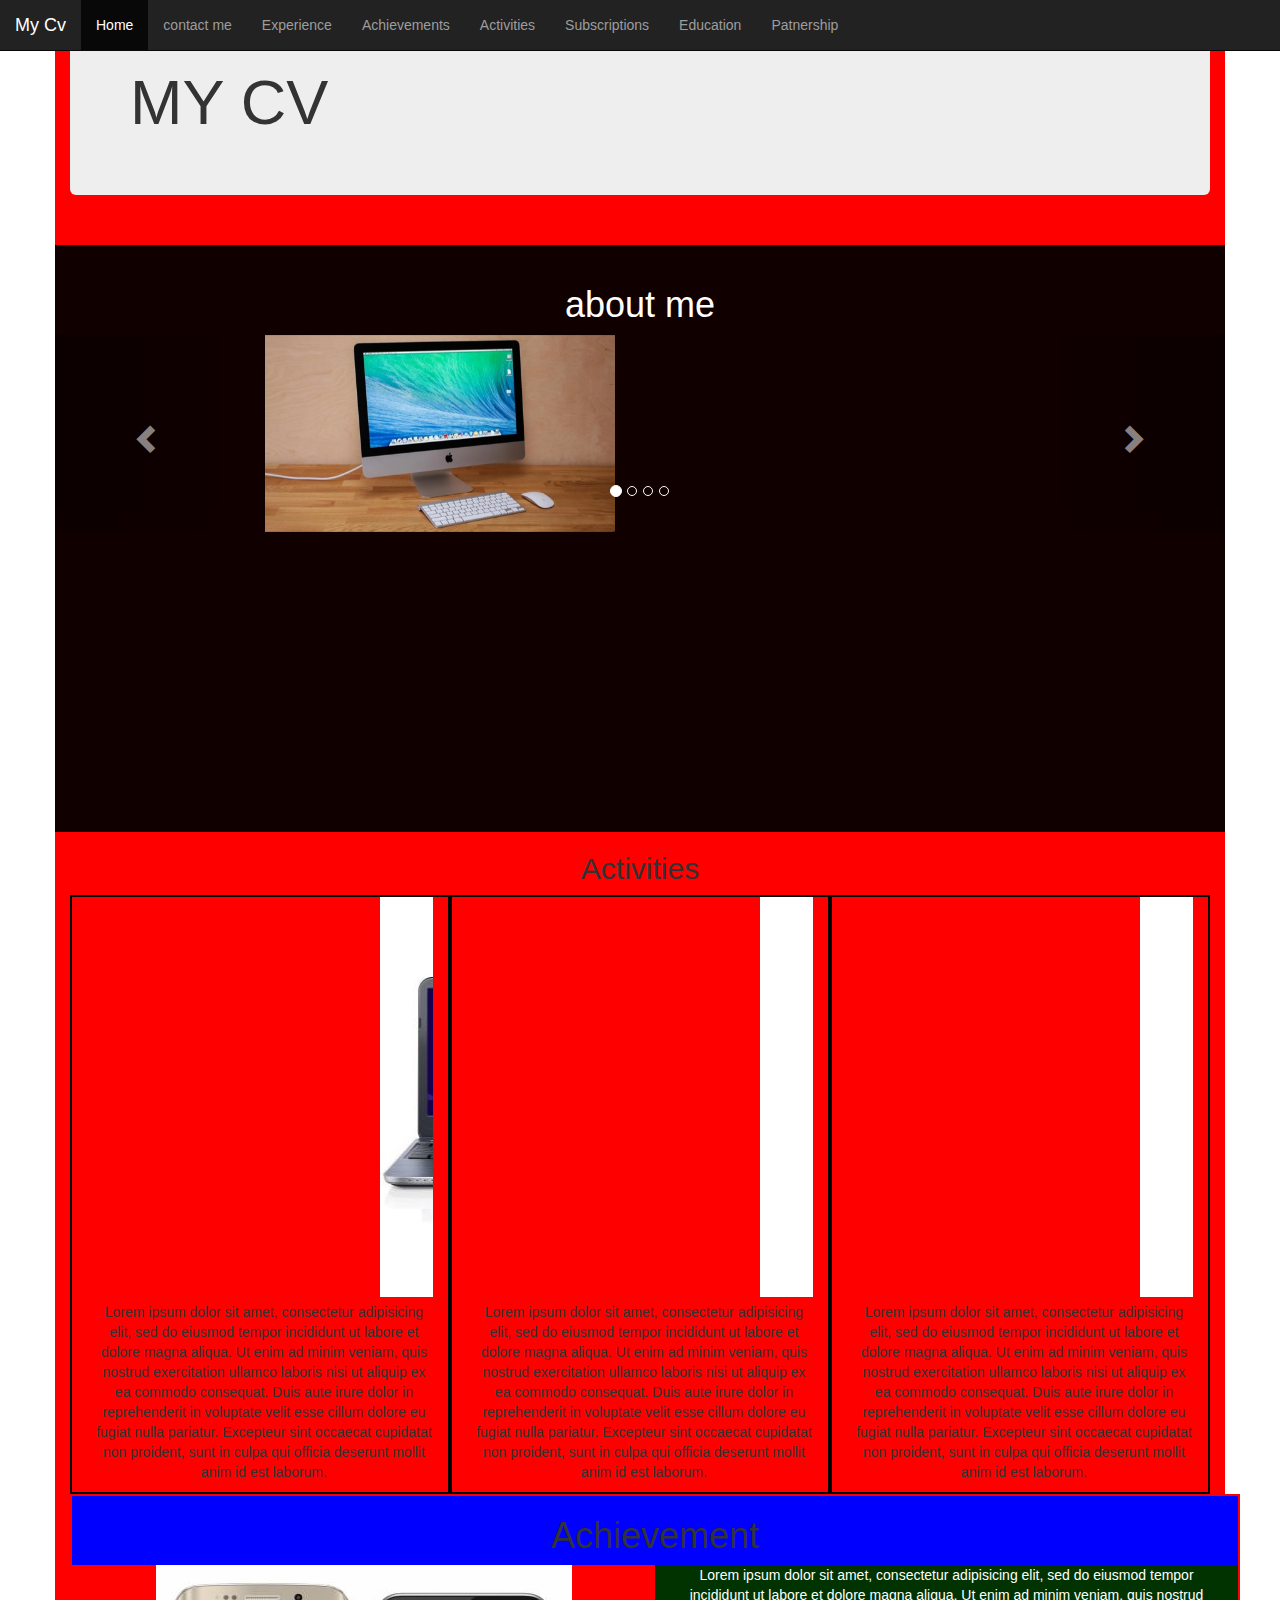
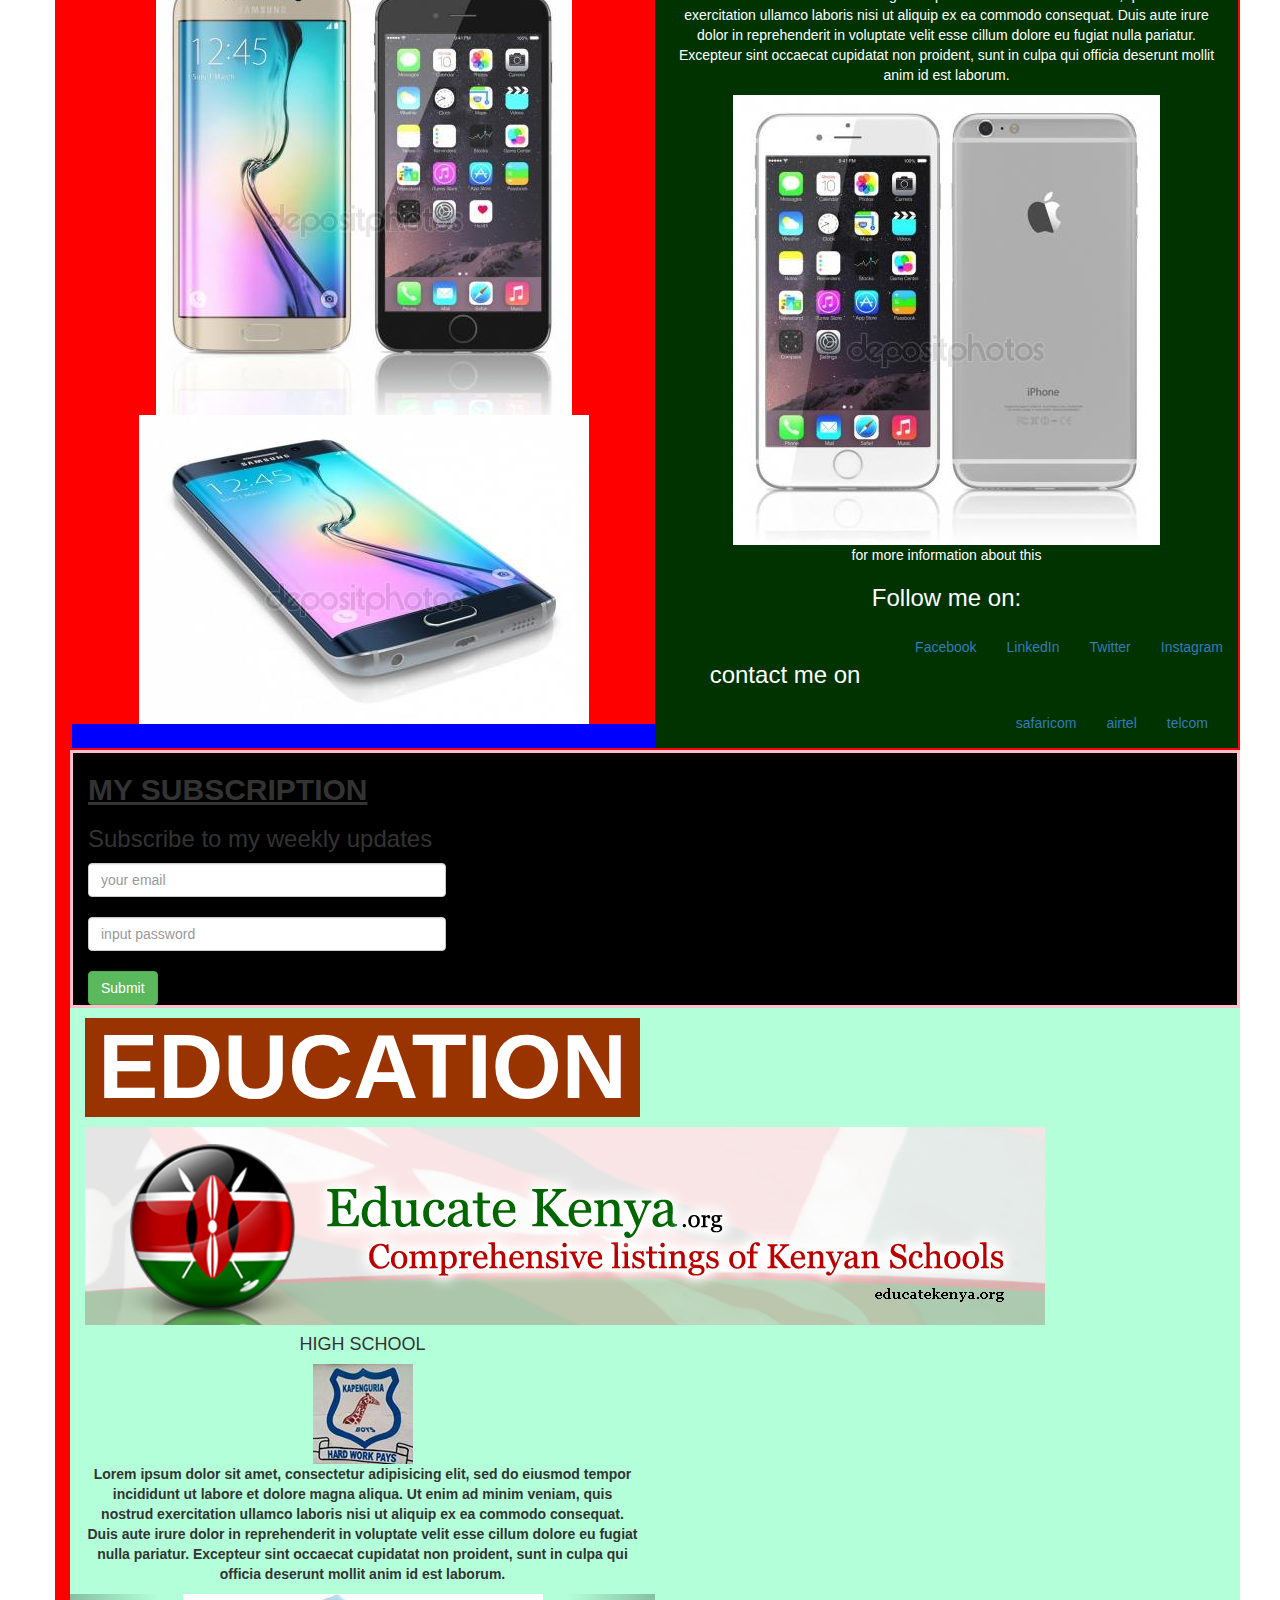
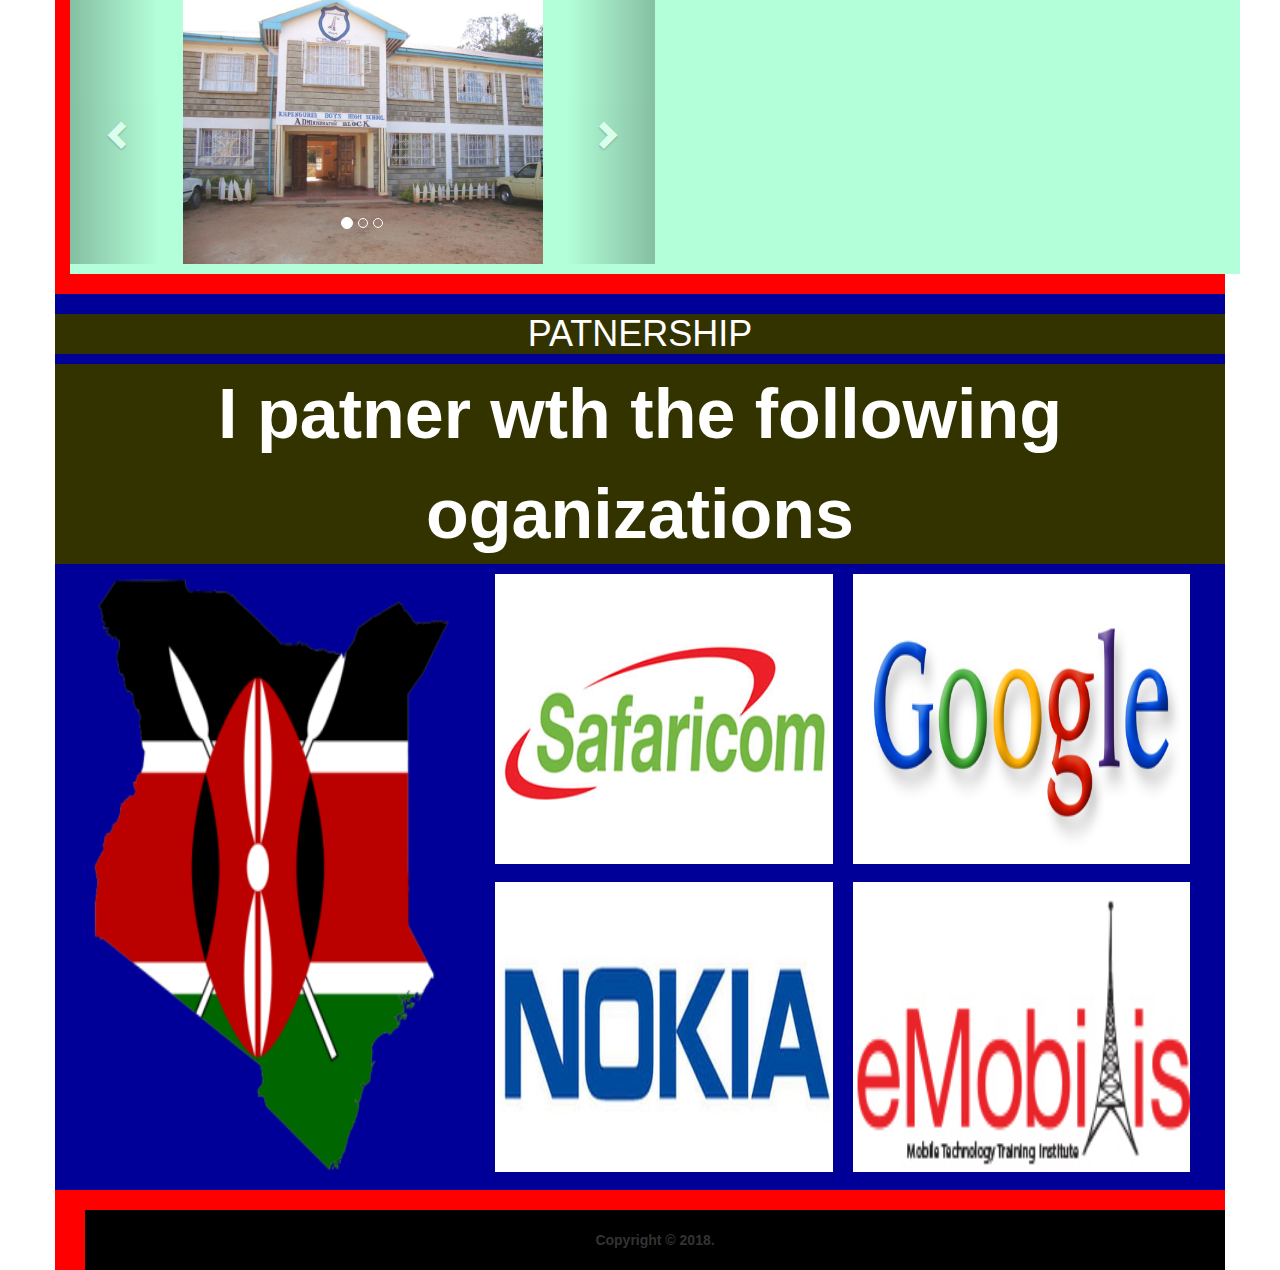
<file: index.html>
<!DOCTYPE html>
<html>
<head>
	<title>My CV</title>
	<link rel="stylesheet" type="text/css" href="bootstrap/css/bootstrap.css">
	<script src="bootstrap/js/jquery.min.js" type="text/javascript"></script>
	<script src="bootstrap/js/bootstrap.js" type="text/javascript"></script>
	<style type="text/css">
	#caro{
		background:#100000;
		color:#fff;
		padding-bottom: 300px;
		padding-top: 20px;
	}
	#b{
		margin-left:;
		float: center;
		border:solid black 2px;
		border-radius: 0;
		padding-left: 2%;
	}
	#x{
		background:#ff0000;

	}
	#y{

		background: #003300;
		color:#fff;
	}
	#p{
		border:solid purple;
	}
	#p{
		border:solid red 2px;
		background:blue;
	}
	#t{
		background:black;
		border:solid pink;
	}
	#v{
		background: #b3ffd9;
		padding-bottom: 10px;
	}
	h6{
		font-size:90px;
		background:#993300;
		color:#fff;
	}
	#m{
		background: red;
	}
	#h{
		float:left;
	}
	.x
{
	height:600px;
	width:100%;
	margin-left: 20px;
}
.y
{
	height:290px;
	width:45%;
	float: right;
	margin-bottom: 18px;
	margin-right: 20px;
}
.g{
	height:400px;
	height:400px;
}
#k{
	font-size: 5em;
	background:#000099;
	color:#fff;
}
.r{
	background: #333300;
}
.footer{
	 padding-top: 20px;
	 padding-bottom: 20px;
	 font-size: 1em;
	 background: black;
}
</style>
</head>
<body>
	<div class="container" id="m">
		<div class="jumbotron">
			<h1>MY CV</h1>

		</div>

		<nav class="navbar navbar-inverse navbar-fixed-top">
			<div class="container-fluid">
				<div class="navbar-header">
					<a class="navbar-brand" href="#">My Cv</a>
				</div>
				<ul class="nav navbar-nav">
					<li class="active"><a href="#caro">Home</a></li>
					<li><a href="#p">contact me</a></li>
					<li><a href="#">Experience</a></li> 
					<li><a href="#p">Achievements</a></li> 
					<li><a href="#b">Activities</a></li> 
					<li><a href="#t">Subscriptions</a></li>
					<li><a href="#education">Education</a></li> 
					<li><a href="#patner">Patnership</a></li>  
				</ul>
			</div>
		</nav> 
		<br>




		<div class="row  text-center" id="caro">
			<h1>about me</h1>
			<div id="myCarousel" class="carousel slide" data-ride="carousel">
				<!-- Indicators -->
				<ol class="carousel-indicators">
					<li data-target="#myCarousel" data-slide-to="0" class="active"></li>
					<li data-target="#myCarousel" data-slide-to="1"></li>
					<li data-target="#myCarousel" data-slide-to="2"></li>
					<li data-target="#myCarousel" data-slide-to="3"></li>
				</ol>

				<!-- Wrapper for slides -->
				<div class="carousel-inner" role="listbox">
					<div class="item active col-sm-8 col-sm-offset-2">
						<img src="comp/a.jpg" alt="Chania" width="350px">
					</div>

					<div class="item col-sm-8 col-sm-offset-2">
						<img src="comp/y.jpg" alt="Chania">
					</div>

					<div class="item col-sm-8 col-sm-offset-2">
						<img src="comp/x.jpg" alt="Flower">
					</div>

					<div class="item col-sm-8 col-sm-offset-2">
						<img src="comp/z.jpg" alt="Flower">
					</div>
				</div>

				<!-- Left and right controls -->
				<a class="left carousel-control" href="#myCarousel" role="button" data-slide="prev">
					<span class="glyphicon glyphicon-chevron-left" aria-hidden="true"></span>
					<span class="sr-only">Previous</span>
				</a>
				<a class="right carousel-control" href="#myCarousel" role="button" data-slide="next">
					<span class="glyphicon glyphicon-chevron-right" aria-hidden="true"></span>
					<span class="sr-only">Next</span>
				</a>
			</div>
		</div>

		<div class="row text-center">
			<div class="container">
				<h2>Activities</h2>
				<div class="col-sm-4" id="b">
					<marquee><img src="phone/dl.jpg"></marquee>
					<p>Lorem ipsum dolor sit amet, consectetur adipisicing elit, sed do eiusmod
						tempor incididunt ut labore et dolore magna aliqua. Ut enim ad minim veniam,
						quis nostrud exercitation ullamco laboris nisi ut aliquip ex ea commodo
						consequat. Duis aute irure dolor in reprehenderit in voluptate velit esse
						cillum dolore eu fugiat nulla pariatur. Excepteur sint occaecat cupidatat non
					proident, sunt in culpa qui officia deserunt mollit anim id est laborum.</p>
				</div>
				<div class="col-sm-4" id="b">
					<marquee><img src="phone/g.jpg"></marquee>
					<p>Lorem ipsum dolor sit amet, consectetur adipisicing elit, sed do eiusmod
						tempor incididunt ut labore et dolore magna aliqua. Ut enim ad minim veniam,
						quis nostrud exercitation ullamco laboris nisi ut aliquip ex ea commodo
						consequat. Duis aute irure dolor in reprehenderit in voluptate velit esse
						cillum dolore eu fugiat nulla pariatur. Excepteur sint occaecat cupidatat non
					proident, sunt in culpa qui officia deserunt mollit anim id est laborum.</p>
				</div>
				<div class="col-sm-4" id="b">
					<marquee><img src="phone/g.jpg"></marquee>
					<p>Lorem ipsum dolor sit amet, consectetur adipisicing elit, sed do eiusmod
						tempor incididunt ut labore et dolore magna aliqua. Ut enim ad minim veniam,
						quis nostrud exercitation ullamco laboris nisi ut aliquip ex ea commodo
						consequat. Duis aute irure dolor in reprehenderit in voluptate velit esse
						cillum dolore eu fugiat nulla pariatur. Excepteur sint occaecat cupidatat non
					proident, sunt in culpa qui officia deserunt mollit anim id est laborum.</p>
				</div>
			</div>
		</div>

		<div class="container" id="p">
			<div class="row text-center">
				<h1>Achievement</h1>
				<div class="col-sm-6" id="x">
					<img src="phone/galaxy2.jpg">
					<img src="phone/galaxy3.jpg">
				</div>
				<div class="col-sm-6" id="y">
					<p>Lorem ipsum dolor sit amet, consectetur adipisicing elit, sed do eiusmod
						tempor incididunt ut labore et dolore magna aliqua. Ut enim ad minim veniam,
						quis nostrud exercitation ullamco laboris nisi ut aliquip ex ea commodo
						consequat. Duis aute irure dolor in reprehenderit in voluptate velit esse
						cillum dolore eu fugiat nulla pariatur. Excepteur sint occaecat cupidatat non
					proident, sunt in culpa qui officia deserunt mollit anim id est laborum.</p>

					<img src="phone/iphone3.jpg">
					<p>for more information about this</p>

					<h3>Follow me on:</h3>
					<ul class="nav navbar-nav navbar-right">
						<li><a href="">Facebook</a></li> 
						<li><a href="">LinkedIn</a></li> 
						<li><a href="">Twitter</a></li> 
						<li><a href="">Instagram</a></li>

					</ul><br>
					<h3> contact me on</h3>
					<ol class="nav navbar-nav navbar-right">
						<li><a href="">safaricom</a></li>
						<li><a href="">airtel</a></li>
						<li><a href="">telcom</a></li>
					</ol>
				</div>

			</div>
		</div>

		<div class="container" id="t">
			<div class="row">
				<div class="col-md-4" id="subscriptions">
					<h2><U><b>MY SUBSCRIPTION</b></U></h2>
					<h3>Subscribe to my weekly updates</h3>
					<form>
						<input type="email" name="" placeholder="your email" class="form-control">
						<br>
						<input type="password" name="" placeholder="input password" class="form-control">
						<br>
						<input type="submit" name="" class="btn btn-success">

					</form>

				</div>

			</div>
		</div>

		<div class="container" id="v">
			<div class="row text-center">
				<div class="col-md-6" id="education">
					<h6><b>EDUCATION</></h6>
					<img src="phone/kenya.jpg">
					<h4>HIGH SCHOOL</h4>
					<img src="online/LOGO.jpg">

					<p>Lorem ipsum dolor sit amet, consectetur adipisicing elit, sed do eiusmod
						tempor incididunt ut labore et dolore magna aliqua. Ut enim ad minim veniam,
						quis nostrud exercitation ullamco laboris nisi ut aliquip ex ea commodo
						consequat. Duis aute irure dolor in reprehenderit in voluptate velit esse
						cillum dolore eu fugiat nulla pariatur. Excepteur sint occaecat cupidatat non
					proident, sunt in culpa qui officia deserunt mollit anim id est laborum.</p>


					<div class="row  text-center">

						<div id="myCarousel" class="carousel slide" data-ride="carousel">
							<!-- Indicators -->
							<ol class="carousel-indicators">
								<li data-target="#myCarousel" data-slide-to="0" class="active"></li>
								<li data-target="#myCarousel" data-slide-to="1"></li>
								<li data-target="#myCarousel" data-slide-to="2"></li>

							</ol>

							<!-- Wrapper for slides -->
							<div class="carousel-inner" role="listbox">
								<div class="item active col-sm-8 col-sm-offset-2">
									<img src="online/admin.jpg" alt="Chania" id="g">
								</div>

								<div class="item col-sm-8 col-sm-offset-2">
									<img src="online/bus.jpg" alt="Chania">
								</div>


							</div>

							<!-- Left and right controls -->
							<a class="left carousel-control" href="#myCarousel" role="button" data-slide="prev">
								<span class="glyphicon glyphicon-chevron-left" aria-hidden="true"></span>
								<span class="sr-only">Previous</span>
							</a>
							<a class="right carousel-control" href="#myCarousel" role="button" data-slide="next">
								<span class="glyphicon glyphicon-chevron-right" aria-hidden="true"></span>
								<span class="sr-only">Next</span>
							</a>
						</div>
					</div>
				</div>
			</div>
		</div>
		<br>

<section id="patner">
		<div class="row text-center" id="k">
			<h1 class="r">PATNERSHIP</h1>
			<p class="r">I patner wth the following oganizations</p>
			<div class="col-md-4">
				<img src="online/flag.png" class="x">
			</div>
			<div class="col-md-8">
				<img src="online/google.jpg" class="y">
				<img src="online/safaricom.jpg" class="y">
			</div>
			<div class="col-md-8">
				<img src="online/emobilis.jpg" class="y">
				<img src="online/Nokia-logo.jpg" class="y">
			</div>
		</div>
	</section><br>

	<section id="foot">
		<div class="container text-center">
	<div class="footer">
		Copyright &copy; 2018.
	</div>
	</div>
	</section>
</body>
</html>
</file>
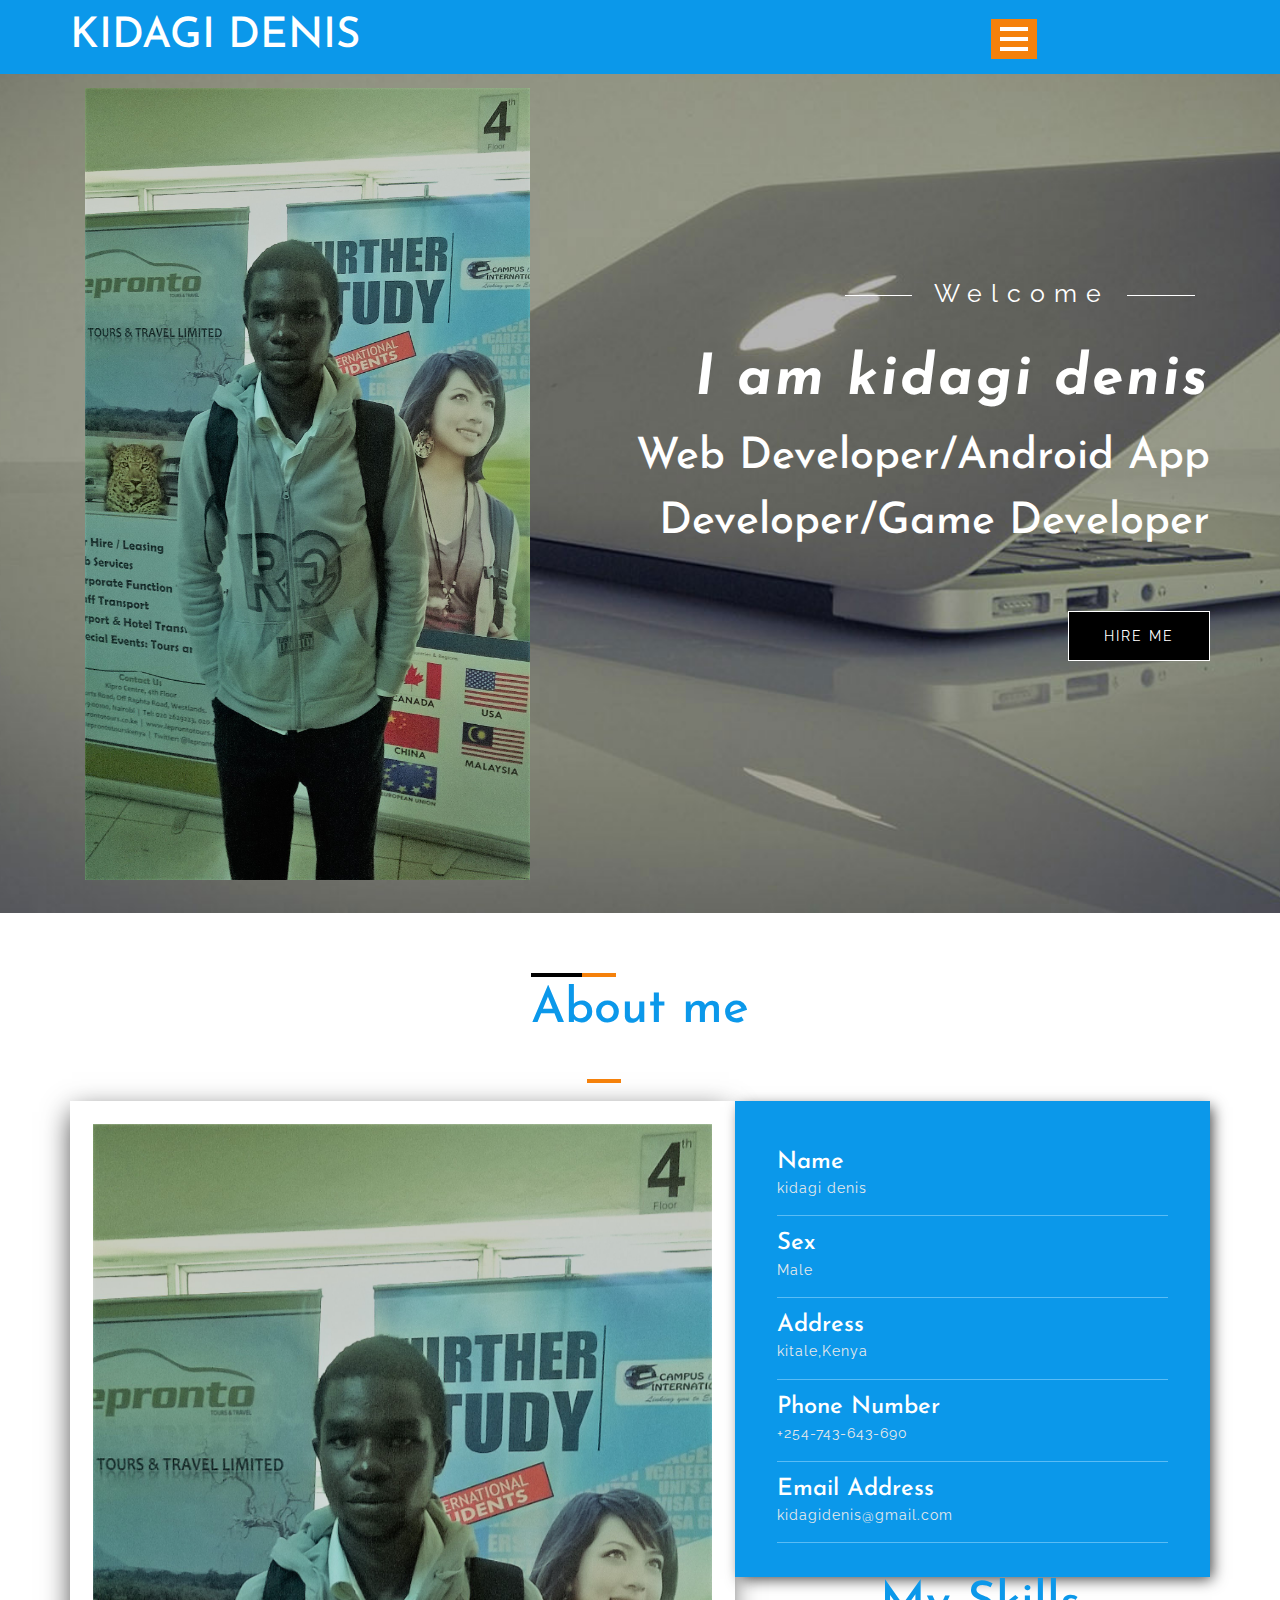
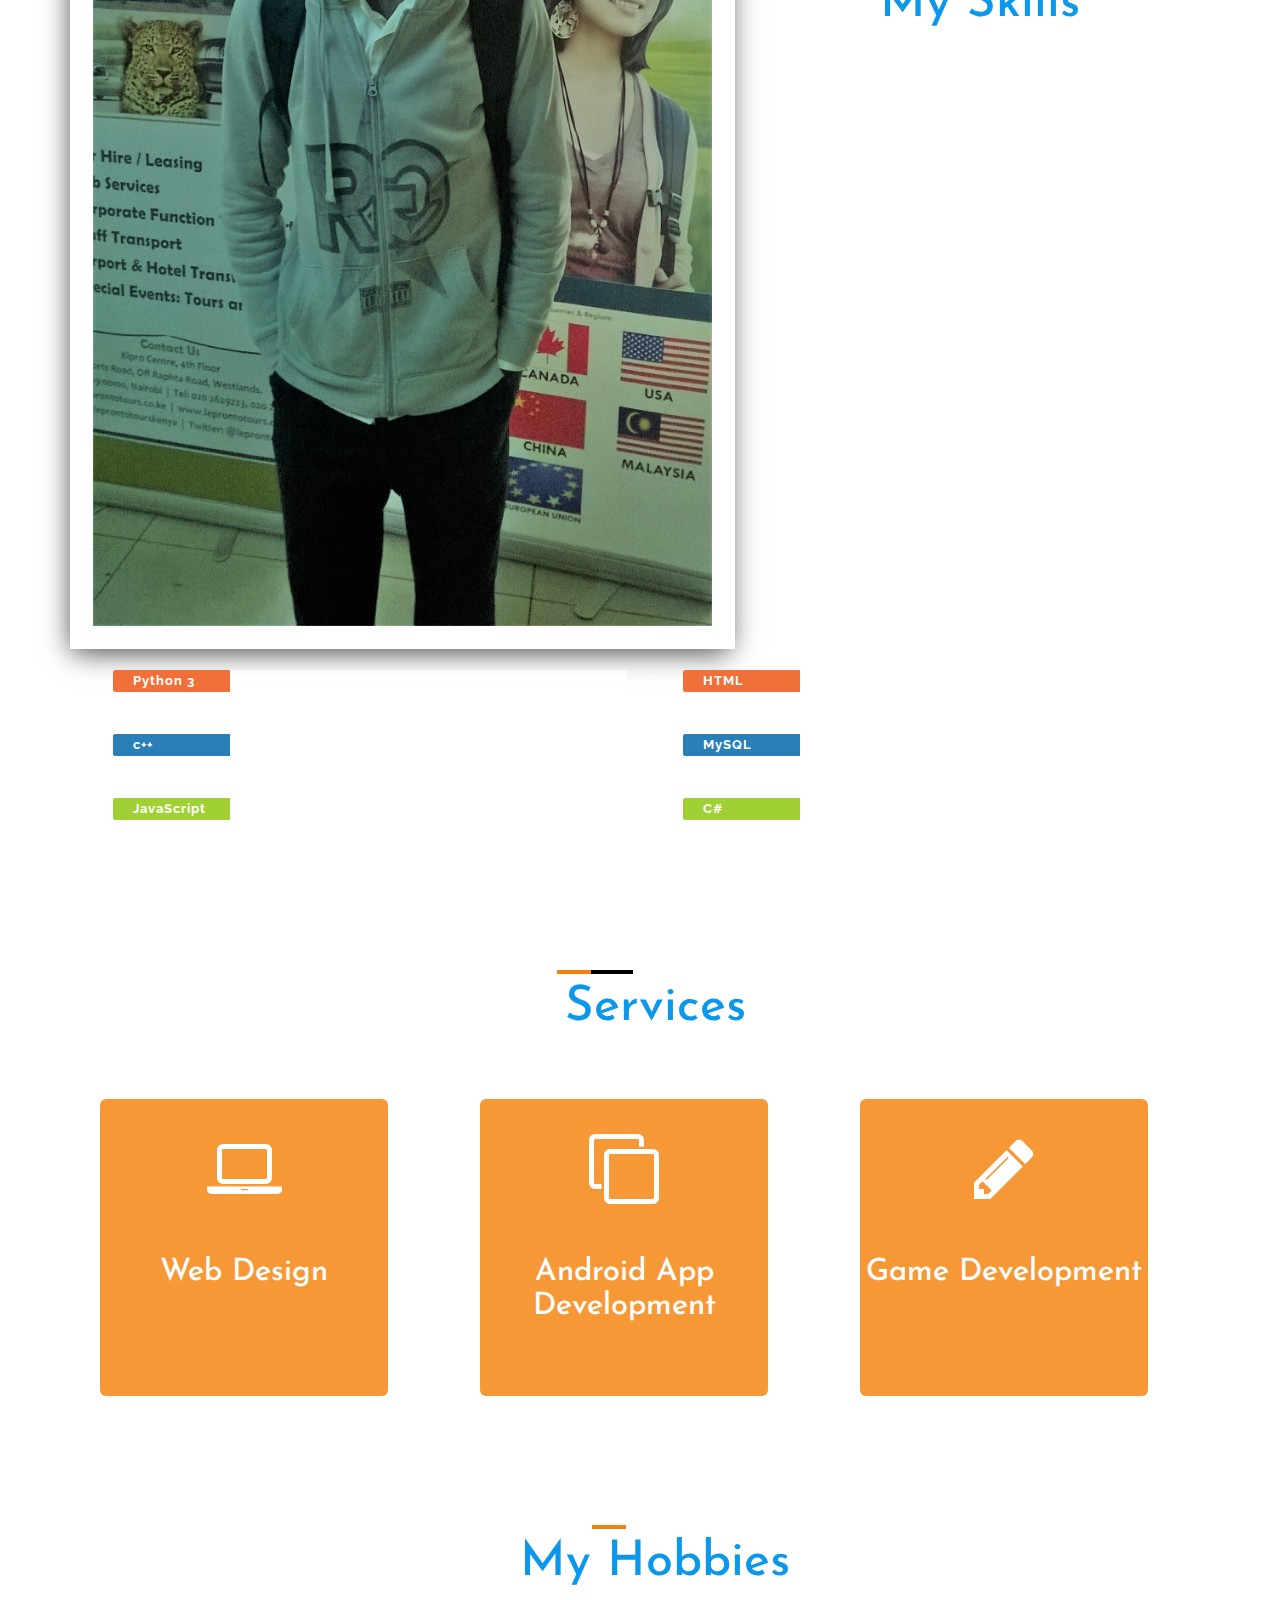
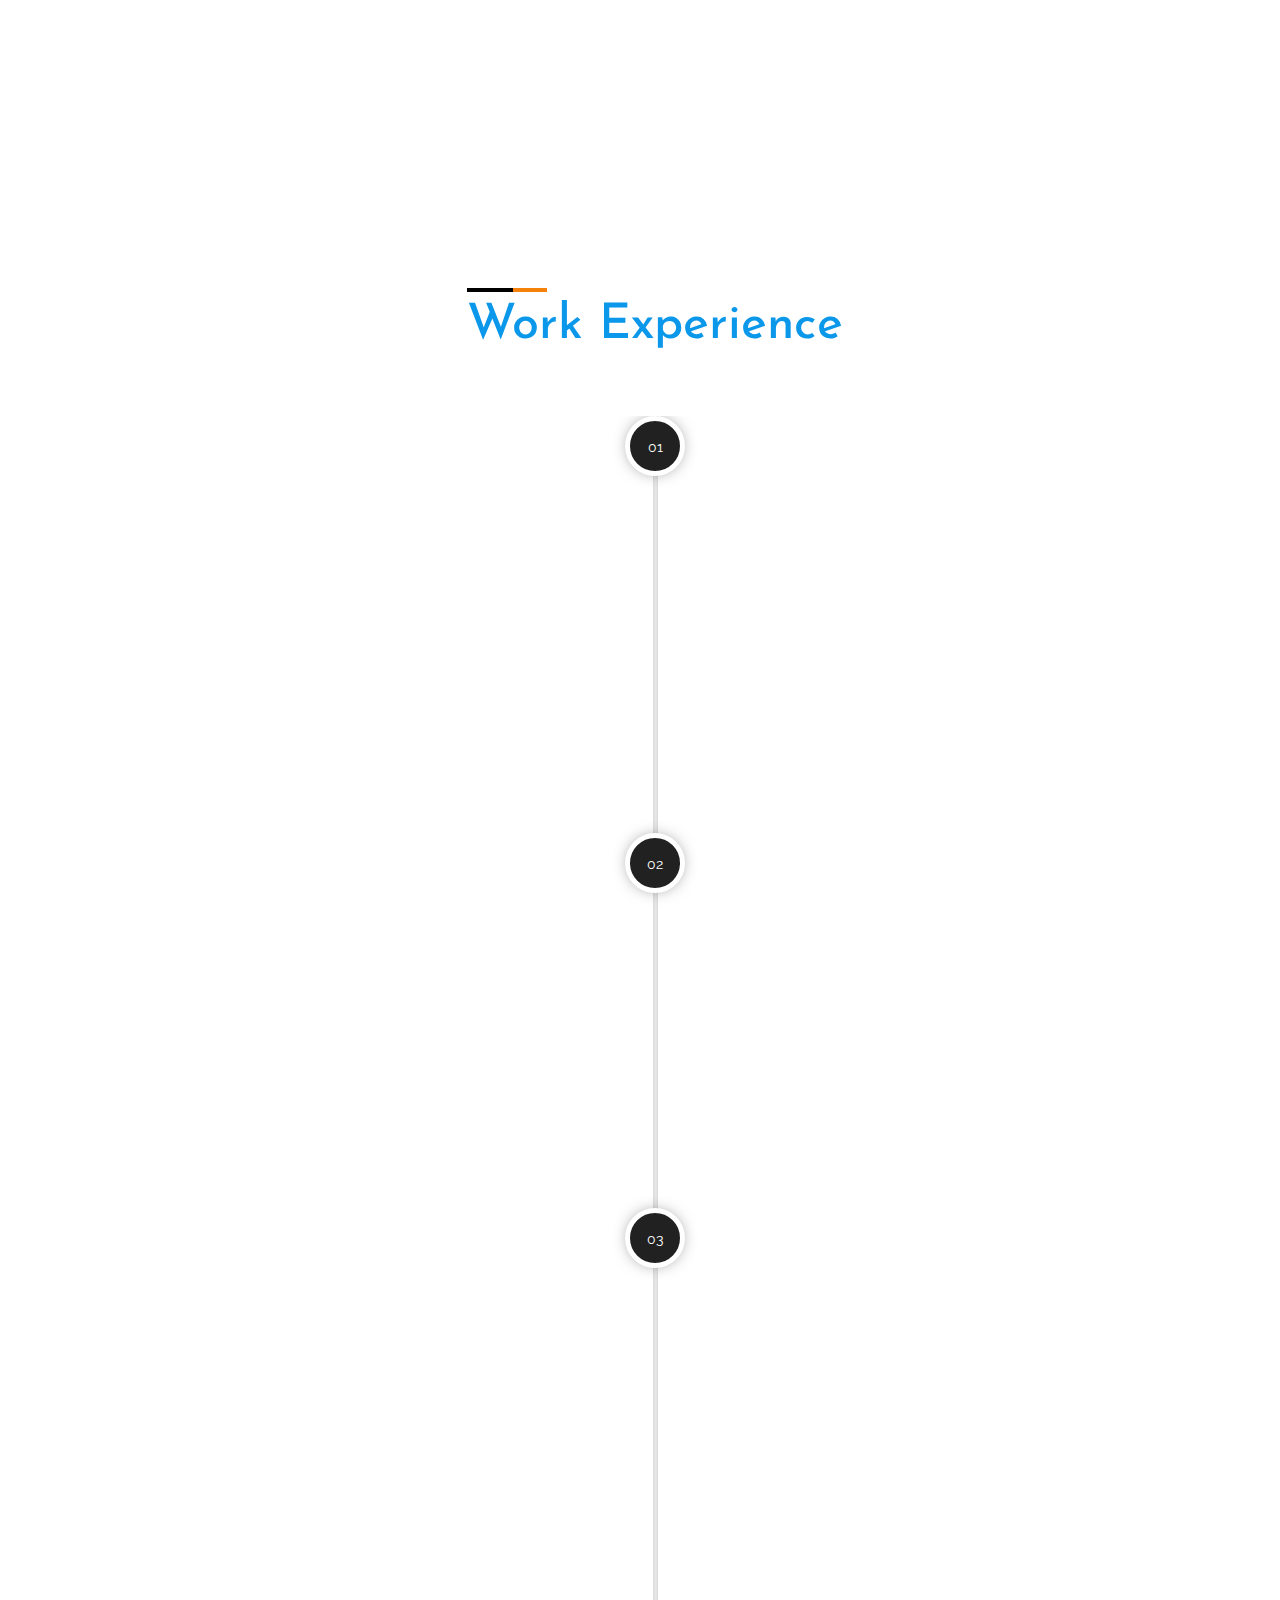
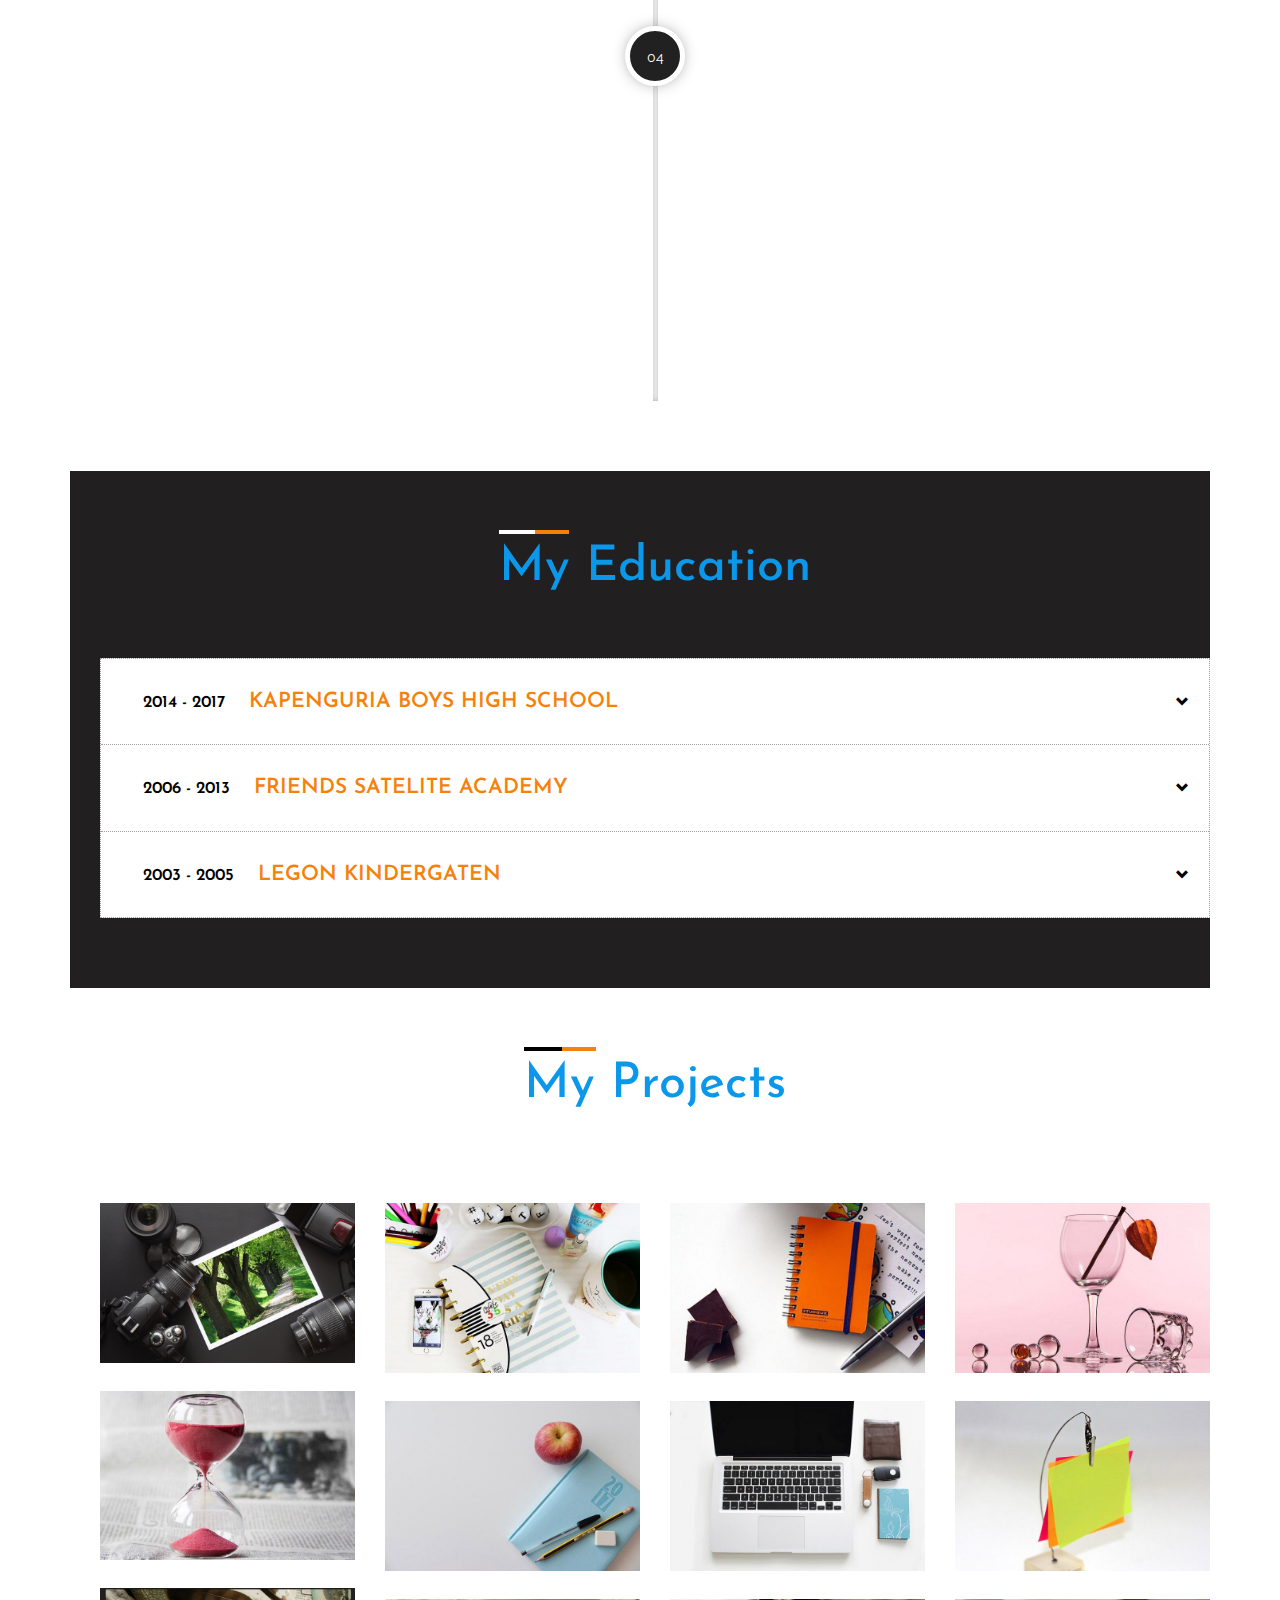
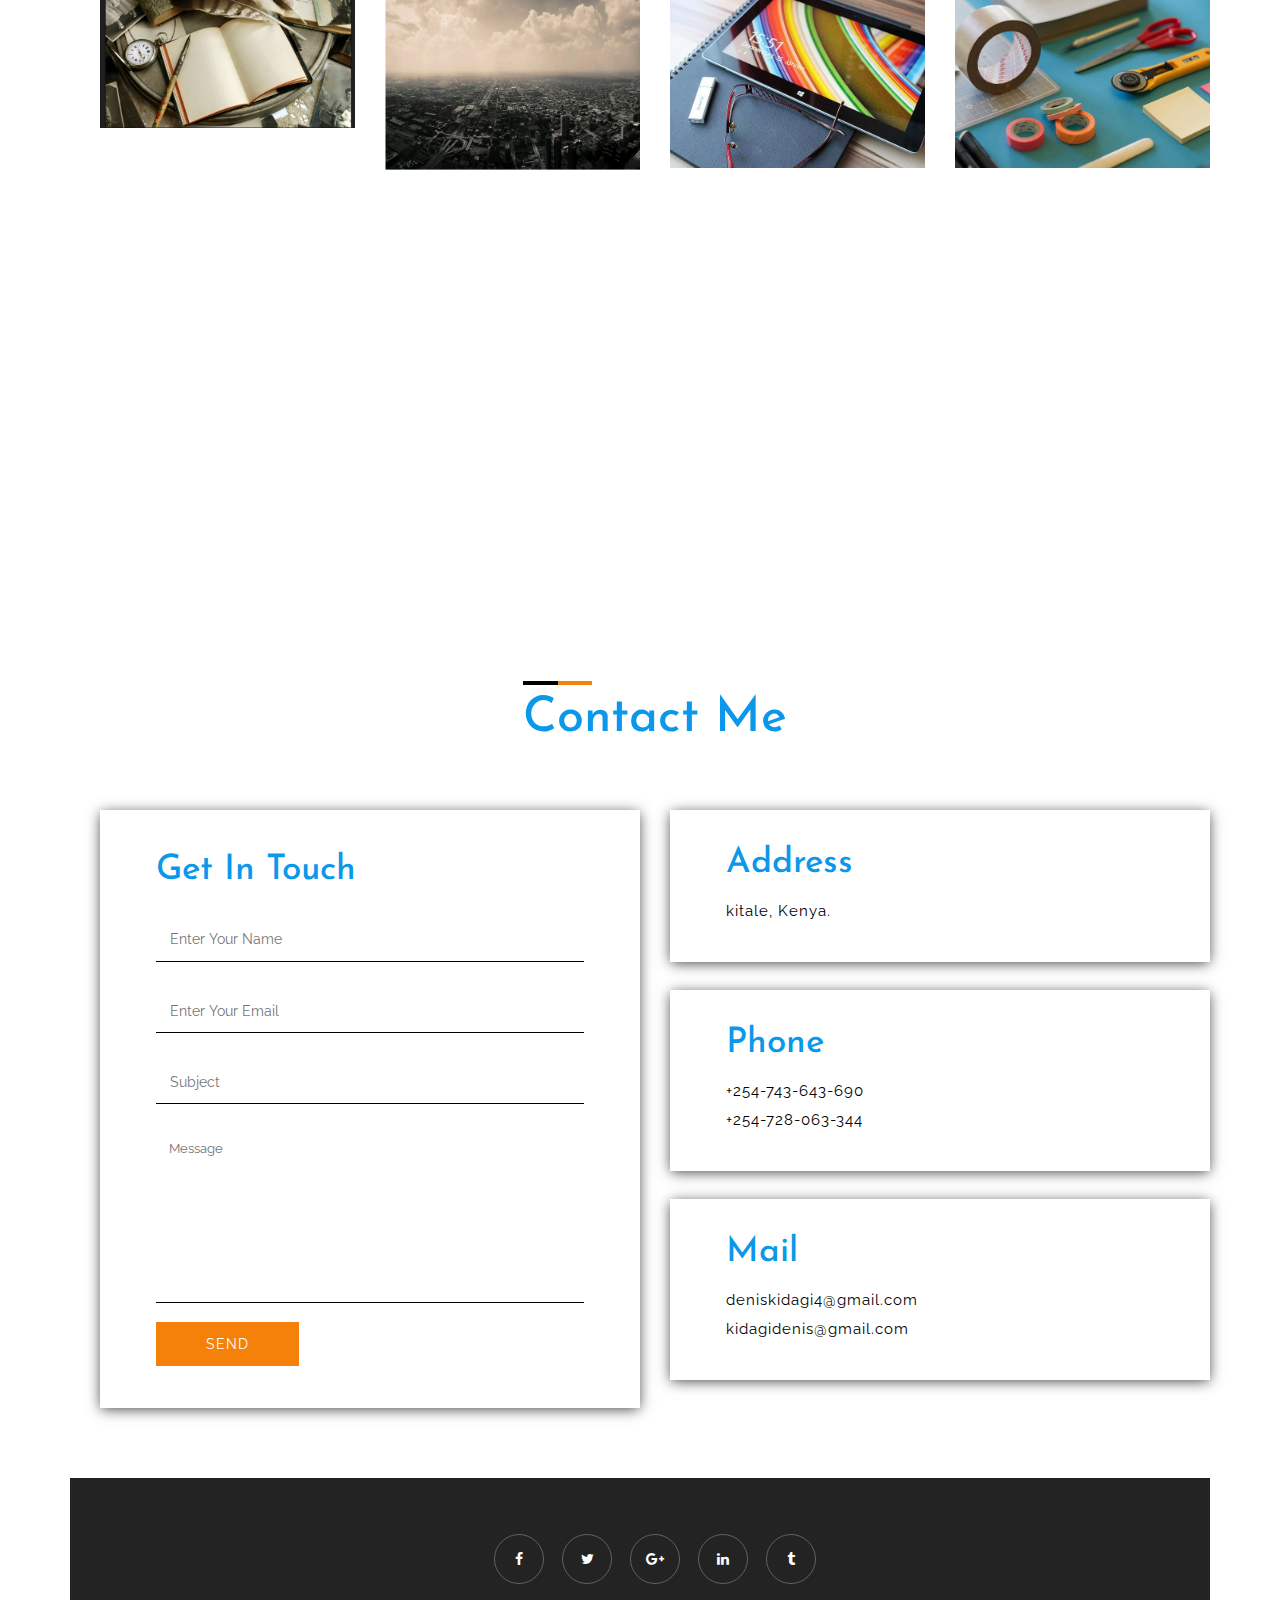
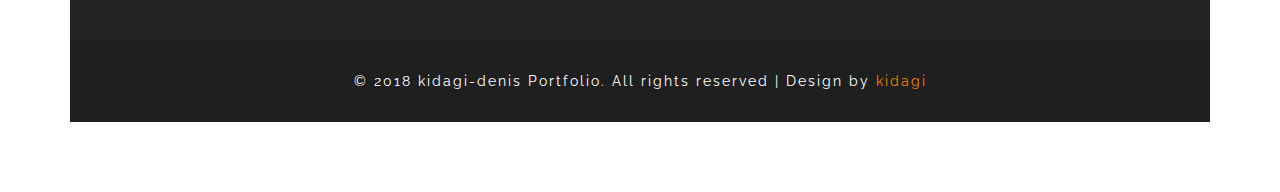
<file: my cv/index.html>
<!--
Author: W3layouts
Author URL: http://w3layouts.com
License: Creative Commons Attribution 3.0 Unported
License URL: http://creativecommons.org/licenses/by/3.0/
-->
<!DOCTYPE html>
<html lang="en">
<head>
	<title>KIDAGI DENIS PTF|Home</title>
	<!-- Meta tag Keywords -->
	<meta name="viewport" content="width=device-width, initial-scale=1">
	<meta http-equiv="Content-Type" content="text/html; charset=utf-8" />
	<meta name="keywords" content="Classic CV Responsive web template, Bootstrap Web Templates, Flat Web Templates, Android Compatible web template, Smartphone Compatible web template, free webdesigns for Nokia, Samsung, LG, SonyEricsson, Motorola web design" />
	<script type="application/x-javascript"> addEventListener("load", function() { setTimeout(hideURLbar, 0); }, false);
function hideURLbar(){ window.scrollTo(0,1); } </script>
<!--// Meta tag Keywords -->
<!-- css files -->
<link href="css/bootstrap.css" rel="stylesheet" type="text/css" media="all" /> <!-- Bootstrap-Core-CSS -->
<link href="css/style.css" rel="stylesheet" type="text/css" media="all" /> <!-- Style-CSS --> 
<link rel="stylesheet" href="css/font-awesome.css"> <!-- Font-Awesome-Icons-CSS -->
<link type="text/css" rel="stylesheet" href="css/cm-overlay.css" />
<!-- //css files -->
<!-- online-fonts -->
<link href="//fonts.googleapis.com/css?family=Josefin+Sans:100,100i,300,300i,400,400i,600,600i,700,700i&amp;subset=latin-ext" rel="stylesheet">
<link href="//fonts.googleapis.com/css?family=Raleway:100,100i,200,200i,300,300i,400,400i,500,500i,600,600i,700,700i,800,800i,900,900i&amp;subset=latin-ext" rel="stylesheet">
<!-- //online-fonts -->
</head>
<body> 
	<!-- banner -->
	<div id="home" class="banner">
		<div class="banner-agileinfo">
			<!-- header -->
			<div class="header">
				<div class="container">		
					<div class="logo">
						<h1><a href="index.html">KIDAGI DENIS</a></h1>
					</div> 
					<div class="menu">
						<a href="" id="menuToggle"> <span class="navClosed"></span> </a>
						<nav>  
							<a href="index.html" class="active">Home</a> 
							<a href="#about" class="scroll">About Me</a>  
							<a href="#skills" class="scroll">My Skills</a>  
							<a href="#services" class="scroll">Services</a>
							<a href="#experience" class="scroll">Experience</a> 
							<a href="#education" class="scroll">My Education</a> 
							<a href="#projects" class="scroll">My Projects</a>
							<a href="#contact" class="scroll">Contact</a> 
						</nav>
					</div>
					<div class="clearfix"> </div>
				</div>
			</div>
			<!-- //header -->
			<div class="banner-main">
				<div class="container">	
					<div class="col-md-5 banner-left">
						<img src="images/de.jpg" alt=""> 
					</div>
					<div class="col-md-7 banner-text">
						<p>Welcome</p>
						<h2><span>I am kidagi denis</span> Web Developer/Android App Developer/Game Developer</h2>
						<div class="w3agile_hire_right">
							<a href="#contact" class="wthree-more w3more1 nina scroll" data-text="hire me"> 
								<span>h</span><span>i</span><span>r</span><span>e</span> <span>m</span><span>e</span>
							</a> 
						</div>
					</div>
				</div> 
			</div>
		</div>
	</div>
	<!-- //banner -->
	<!-- about -->
	<div class="about" id="about">
		<div class="container">
			<h3 class="w3l-title">About me</h3>
			<div class="about-w3l-agileifo-grid">
				<div class="col-md-7 agile-w3l-ab">
					<ul class="rslides" id="slider">
						<li>
							<div class="agile-w3l-ab-img">
								<img src="images/de.jpg" class="img-responsive" alt="About Me">
							</div>
						</li>
						<li>
							<div class="agile-w3l-ab-img">
								<img src="images/g8.jpg" class="img-responsive" alt="About Me">
							</div>
						</li>
						<li>
							<div class="agile-w3l-ab-img">
								<img src="images/g12.jpg" class="img-responsive" alt="About Me">
							</div>
						</li>
					</ul>
				</div>
				<div class="col-md-5 w3ls-agile-left">
					<div class="w3ls-agile-left-info">
						<h4>Name</h4>
						<p>kidagi denis</p>
					</div>
					<div class="w3ls-agile-left-info">
						<h4>Sex</h4>
						<p>Male</p>
					</div>
					<div class="w3ls-agile-left-info">
						<h4>Address</h4>
						<p>kitale,Kenya</p>
					</div>
					<div class="w3ls-agile-left-info">
						<h4>Phone Number</h4>
						<p>+254-743-643-690</p>
					</div>
					<div class="w3ls-agile-left-info">
						<h4>Email Address</h4>
						<p><a href="mailto:example@email.com">kidagidenis@gmail.com</a></p>
					</div>
				</div>
			</div>
			</di
		</div>
		<!-- //about -->
		<!-- stats -->
		<div class="stats wthree-sub" id="skills">
			<div class="container"> 
				<h3 class="w3l-title">My Skills</h3>
				<div class="col-sm-6 stats_grid_right">
					<div class="skillbar" data-percent="95">
						<span class="skillbar-title" style="background: #f1703a;">Python 3</span>
						<p class="skillbar-bar" style="background: #f88c5e;"></p>
						<span class="skill-bar-percent"></span>
					</div>
					<!-- End Skill Bar -->
					
					<div class="skillbar" data-percent="88">
						<span class="skillbar-title" style="background: #2980b9;">c++</span>
						<p class="skillbar-bar" style="background: #3498db;"></p>
						<span class="skill-bar-percent"></span>
					</div>
					<!-- End Skill Bar -->
					
					<div class="skillbar" data-percent="76">
						<span class="skillbar-title" style="background: #a0d034;">JavaScript</span>
						<p class="skillbar-bar" style="background: #b2ec2f;"></p>
						<span class="skill-bar-percent"></span>
					</div>
					<!-- End Skill Bar --> 
				</div>
				<div class="col-sm-6 stats_grid_right"> 
					<div class="skillbar" data-percent="100">
						<span class="skillbar-title" style="background: #f1703a;">HTML</span>
						<p class="skillbar-bar" style="background: #f88c5e;"></p>
						<span class="skill-bar-percent"></span>
					</div>
					<!-- End Skill Bar -->
					
					<div class="skillbar" data-percent="62">
						<span class="skillbar-title" style="background: #2980b9;">MySQL</span>
						<p class="skillbar-bar" style="background: #3498db;"></p>
						<span class="skill-bar-percent"></span>
					</div>
					<!-- End Skill Bar -->
					
					<div class="skillbar" data-percent="68">
						<span class="skillbar-title" style="background: #a0d034;">C#</span>
						<p class="skillbar-bar" style="background: #b2ec2f;"></p>
						<span class="skill-bar-percent"></span>
					</div>
				</div>
				<div class="clearfix"> </div>
			</div> 
		</div>
		<!-- //stats --> 
		<!-- services --> 
		<div class="services" id="services">
			<div class="container">
				<h3 class="w3l-title">Services</h3>
				<div class="box2">
					<div class="col-sm-4 s-1">
						<a href="#">
							<div class="view view-fifth">
								<i class="fa fa-laptop" aria-hidden="true"></i>
								<div class="mask">
									<i class="fa fa-laptop" aria-hidden="true"></i>
									<h4>Web Design</h4>
									<p>Web design encompasses many different skills and disciplines in the production and maintenance of websites.</p>
								</div>
								<h3>Web Design </h3>
							</div>
						</a>
					</div>
					<div class="col-sm-4 s-1">
						<a href="#">
							<div class="view view-fifth">
								<i class="fa fa-clone" aria-hidden="true"></i>
								<div class="mask">
									<i class="fa fa-clone" aria-hidden="true"></i>
									<h4>Android App Development</h4>
									<p>Involves the creation of new applications for devices running on Android Operating System.</p>
								</div>
								<h3>Android App Development</h3>
							</div>
						</a>
					</div>
					<div class="col-sm-4 s-1">
						<a href="#">
							<div class="view view-fifth">
								<i class="fa fa-pencil" aria-hidden="true"></i>
								<div class="mask">
									<i class="fa fa-pencil" aria-hidden="true"></i>
									<h4>Game Development</h4>
									<p>I also develop games for computers, but am part of a team - more heads are better than just one.</p>
								</div>
								<h3>Game Development</h3>
							</div>
						</a>
					</div>
					<div class="clearfix"></div>
				</div>
			</div>
		</div>
		<!-- //services --> 
		<!-- interests --> 
		<div class="intra-w3l">
			<div class="container">
				<h3 class="w3l-title">My Hobbies</h3>
				<div class="agile-w3l-in">
					<i class="fa fa-plane" aria-hidden="true"></i>
					<p>CODING</p>
				</div>
				<div class="agile-w3l-in">
					<i class="fa fa-camera" aria-hidden="true"></i>
					<p>PHOTOGRAPHY</p>
				</div>
				<div class="agile-w3l-in w3l-intra-re">
					<i class="fa fa-gamepad" aria-hidden="true"></i>
					<p>GAMING</p>
				</div>
				<div class="agile-w3l-in w3l-intra-re">
					<i class="fa fa-music" aria-hidden="true"></i>
					<p>MUSIC</p>
				</div>
				<div class="agile-w3l-in">
					<i class="fa fa-book" aria-hidden="true"></i>
					<p>MOVIES</p>
				</div>
				
			</div>
		</div>
		<!-- //interests --> 
		<!-- experience -->
		<div class="services-w3l" id="experience">
			<div class="container">
				<h3 class="w3l-title">Work Experience</h3>
				<div class="wthree_latest_albums_grids">
					<div class="cntl"> <span class="cntl-bar cntl-center"> <span class="cntl-bar-fill"></span> </span>
						<div class="cntl-states">
							<div class="cntl-state">
								<div class="cntl-content">
									<h4>2018, Jan - Present</h4>
									<p>WEB DEVELOPER</p>
								</div>
								<div class="cntl-image">
									<img src="images/w1.jpg" alt=" " class="img-responsive" />
									<div class="w3ls_cntl_image_pos">
										<p>I am currently working on web development, and also doing research on the field in order to ensure the best online user experience along with quality websites for the client.</p>
									</div>
								</div>
								<div class="cntl-icon cntl-center">01</div>
							</div>
							<div class="cntl-state">
								<div class="cntl-content">
									<h4>2016,April - 2017</h4>
									<p>PROGRAMMING STUDENT</p>
								</div>
								<div class="cntl-image w3_cntl_image"><img src="images/w2.jpg" alt=" " class="img-responsive" />
								</div>
								<div class="cntl-icon cntl-center">02</div>
							</div>
							<div class="cntl-state">
								<div class="cntl-content">
									<h4>2015 - 2016</h4>
									<p>ANDROID APP DEVELOPMENT</p>
								</div>
								<div class="cntl-image">
									<img src="images/w3.jpg" alt=" " class="img-responsive" />
									<div class="w3ls_cntl_image_pos">
										<p>I tried juggling between school work and teaching myself how to code but it was quite tasking so I decided to focus on my grades for the time being, and would later on resume my coding lessons.</p>
									</div>
								</div>
								<div class="cntl-icon cntl-center">03</div>
							</div>
							<div class="cntl-state">
								<div class="cntl-content">
									<h4>2013, April - 2013, Aug</h4>
									<p>ANDROID APP DEVELOPMENT</p>
								</div>
								<div class="cntl-image">
									<img src="images/w4.jpg" alt=" " class="img-responsive" />
									<div class="w3ls_cntl_image_pos">
										<p>This was around the time I had started developing interest in application development, and with time the interest grew into something more. I had started looking for channels on how to gain the knowledge and expertise needed to be an app developer.</p>
									</div>
								</div>
								<div class="cntl-icon cntl-center">04</div>
							</div>
						</div>
					</div>
				</div>
			</div>
		</div>
		<!-- //experience -->
		<!-- education -->
		<div class="experience" id="education">
			<div class="container">
				<h3 class="w3l-title">My Education</h3>
				<div class="col-md-12 abt-left">
					<div class="accordion">
						<div class="accordion-section">
							<h5><a class="accordion-section-title" href="#accordion-1">
								<span>2014 - 2017</span> KAPENGURIA BOYS HIGH SCHOOL
								<i class="glyphicon glyphicon-chevron-down"></i>
							</a></h5>
							<div id="accordion-1" class="accordion-section-content">
								<h6>Awards</h6>
								<ul>
									<li><span class="glyphicon glyphicon-arrow-right" aria-hidden="true"></span><a href="#"> Best student in science engineering fair</a></li>
									<li><span class="glyphicon glyphicon-arrow-right" aria-hidden="true"></span><a href="#"> Service as the Head of ,School</a></li>
									<li><span class="glyphicon glyphicon-arrow-right" aria-hidden="true"></span><a href="#"> Completion of the Peak Performance Course</a></li>
								</ul>
							</div>
						</div>
						<div class="accordion-section">
							<h5><a class="accordion-section-title" href="#accordion-2">
								<span>2006 - 2013</span> friends satelite academy
								<i class="glyphicon glyphicon-chevron-down"></i>
							</a></h5>
							<div id="accordion-2" class="accordion-section-content">
								
								<h6>Awards</h6>
								<ul>
									<li><span class="glyphicon glyphicon-star" aria-hidden="true"></span><a href="#">hard working student got fairly good result in exams</a></li>
									<li><span class="glyphicon glyphicon-star" aria-hidden="true"></span><a href="#"> Service in the Students' Council (Cabinet Secretary, Environment)</a></li>
									<li><span class="glyphicon glyphicon-star" aria-hidden="true"></span><a href="#"> Recognition for exemplary performance in sports (eg. Basketball)</a></li>
								</ul>
							</div>
						</div>
						<div class="accordion-section">
							<h5><a class="accordion-section-title" href="#accordion-3">
								<span>2003 - 2005</span> legon kindergaten
								<i class="glyphicon glyphicon-chevron-down"></i>
							</a></h5>
							<div id="accordion-3" class="accordion-section-content">
								<h6>Competitions</h6>
								<ul>
									<li><span class="glyphicon glyphicon-ok" aria-hidden="true"></span><a href="#">N/A</a></li>
									<li><span class="glyphicon glyphicon-ok" aria-hidden="true"></span><a href="#">N/A</a></li>
									<li><span class="glyphicon glyphicon-ok" aria-hidden="true"></span><a href="#">N/A</a></li>
								</ul>
							</div>
						</div>
					</div>
				</div>
			</div>
		</div>
		<!-- //education -->
		<!-- projects -->
		<div class="portfolio" id="projects">
			<div class="container">
				<h3 class="w3l-title">My Projects</h3>
				<div class="agileits_portfolio_grids">
					<div class="col-md-3 agileits_portfolio_grid">
						<div class="agileinfo_portfolio_grid hovereffect">
							<a class="cm-overlay" href="images/photography.jpg">
								<img src="images/photography.jpg" alt=" " class="img-responsive">
								<div class="overlay">
									<h4>Photography</h4>
								</div>
							</a>
						</div>
						<div class="agileinfo_portfolio_grid hovereffect">
							<a class="cm-overlay" href="images/g2.jpg">
								<img src="images/g2.jpg" alt=" " class="img-responsive">
								<div class="overlay">
									<h4>Meditation</h4>
								</div>
							</a>
						</div>
						<div class="agileinfo_portfolio_grid hovereffect">
							<a class="cm-overlay" href="images/poetry.jpg">
								<img src="images/poetry.jpg" alt=" " class="img-responsive">
								<div class="overlay">
									<h4>Poetry</h4>
								</div>
							</a>
						</div>
					</div>
					<div class="col-md-3 agileits_portfolio_grid">
						<div class="agileinfo_portfolio_grid hovereffect">
							<a class="cm-overlay" href="images/g4.jpg">
								<img src="images/g4.jpg" alt=" " class="img-responsive">
								<div class="overlay">
									<h4>Soul-searching</h4>
								</div>
							</a>
						</div>
						<div class="agileinfo_portfolio_grid hovereffect">
							<a class="cm-overlay" href="images/g5.jpg">
								<img src="images/g5.jpg" alt=" " class="img-responsive">
								<div class="overlay">
									<h4>Sight-seeing</h4> 
								</div>
							</a>
						</div>
						<div class="agileinfo_portfolio_grid hovereffect">
							<a class="cm-overlay" href="images/web.jpg">
								<img src="images/web.jpg" alt=" " class="img-responsive">
								<div class="overlay">
									<h4>Web Design</h4>
								</div>
							</a>
						</div>
					</div>
					<div class="col-md-3 agileits_portfolio_grid">
						<div class="agileinfo_portfolio_grid hovereffect">
							<a class="cm-overlay" href="images/g7.jpg">
								<img src="images/g7.jpg" alt=" " class="img-responsive">
								<div class="overlay">
									<h4>Team Building</h4>
								</div>
							</a>
						</div>
						<div class="agileinfo_portfolio_grid hovereffect">
							<a class="cm-overlay" href="images/g8.jpg">
								<img src="images/g8.jpg" alt=" " class="img-responsive">
								<div class="overlay">
									<h4>Databases</h4>
								</div>
							</a>
						</div>
						<div class="agileinfo_portfolio_grid hovereffect">
							<a class="cm-overlay" href="images/g9.jpg">
								<img src="images/g9.jpg" alt=" " class="img-responsive">
								<div class="overlay">
									<h4>Research</h4>
								</div>
							</a>
						</div>
					</div>
					<div class="col-md-3 agileits_portfolio_grid">
						<div class="agileinfo_portfolio_grid hovereffect">
							<a class="cm-overlay" href="images/g10.jpg">
								<img src="images/g10.jpg" alt=" " class="img-responsive">
								<div class="overlay">
									<h4>Class</h4>
								</div>
							</a>
						</div>
						<div class="agileinfo_portfolio_grid hovereffect">
							<a class="cm-overlay" href="images/g11.jpg">
								<img src="images/g11.jpg" alt=" " class="img-responsive">
								<div class="overlay">
									<h4>Sticky Notes</h4>
								</div>
							</a>
						</div>
						<div class="agileinfo_portfolio_grid hovereffect">
							<a class="cm-overlay" href="images/g12.jpg">
								<img src="images/g12.jpg" alt=" " class="img-responsive">
								<div class="overlay">
									<h4>Hands-on Skills</h4> 
								</div>
							</a>
						</div>
					</div>
					<div class="clearfix"> </div>
				</div>
			</div>
		</div>
		<!-- //projects -->
		<!-- introduce -->
		<div class="confi-w3l">
			<div class="container">
				<h3>Hello....</h3>
				<p>I take pleasure in introducing myself, my name is kidagi denis, 20 years of age, born and raised at kitale, Kenya.</p>
				<p>My strengths include the fact that I tend to see failure as a way of learning something important and a way to start over with more experience. I learn from mistakes and welcome positive criticism. I never give up no matter how hard things look.</p>
			</div>
		</div>
		<!-- //introduce -->
		<!-- //contact -->
		<div class="address" id="contact">
			<div class="container">
				<h3 class="w3l-title">Contact Me</h3>
				<div class="address-row">
					<div class="col-md-6 address-left wow agile fadeInLeft animated" data-wow-delay=".5s">
						<div class="address-grid">
							<h4 class="wow fadeIndown animated" data-wow-delay=".5s">Get In Touch</h4>
							<form action="#" method="post">
								<input type="text" placeholder="Enter Your Name" name="name" required="">
								<input type="email" placeholder="Enter Your Email" name="email" required="">
								<input type="text" placeholder="Subject" name="subject" required="">
								<textarea placeholder="Message" required=""></textarea>
								<input type="submit" value="SEND">
							</form>
						</div>
					</div>
					<div class="col-md-6 address-right">
						<div class="address-info wow fadeInRight animated" data-wow-delay=".5s">
							<h4>Address</h4>
							<p>kitale, Kenya.</p>
						</div>
						<div class="address-info address-mdl wow fadeInRight animated" data-wow-delay=".7s">
							<h4>Phone </h4>
							<p>+254-743-643-690</p>
							<p>+254-728-063-344</p>
						</div>
						<div class="address-info agileits-info wow fadeInRight animated" data-wow-delay=".6s">
							<h4>Mail</h4>
							<p><a href="mailto:example@mail.com">deniskidagi4@gmail.com</a></p>
							<p><a href="mailto:example@mail.com">kidagidenis@gmail.com</a></p>
						</div>
					</div>
				</div>	
			</div>	
		</div>
		<!--//contact-->
		<!-- footer -->
		<div class="footer w3ls">
			<div class="container">
				<div class="w3ls-social-icons-2">
					<a class="facebook" href="#"><i class="fa fa-facebook"></i></a>
					<a class="twitter" href="#"><i class="fa fa-twitter"></i></a>
					<a class="pinterest" href="#"><i class="fa fa-google-plus"></i></a>
					<a class="linkedin" href="#"><i class="fa fa-linkedin"></i></a>
					<a class="tumblr" href="#"><i class="fa fa-tumblr"></i></a>
				</div>
			</div>
		</div>
		<div class="copyrights">
			<p>&copy; 2018 kidagi-denis Portfolio. All rights reserved | Design by <a href="http://w3layouts.com">kidagi</a></p>
		</div>
		<!-- //footer -->

		<!-- js-scripts -->		
		<!-- js -->
		<script type="text/javascript" src="js/jquery-2.1.4.min.js"></script>
		<script type="text/javascript" src="js/bootstrap.js"></script> <!-- Necessary-JavaScript-File-For-Bootstrap --> 
		<!-- //js -->
		
		<!-- start-smoth-scrolling -->
		<script type="text/javascript" src="js/move-top.js"></script>
		<script type="text/javascript" src="js/easing.js"></script>
		<script type="text/javascript">
			jQuery(document).ready(function($) {
				$(".scroll").click(function(event){		
					event.preventDefault();
					$('html,body').animate({scrollTop:$(this.hash).offset().top},1000);
				});
			});
		</script>
		<!-- start-smoth-scrolling -->
		<!-- for-bottom-to-top smooth scrolling -->
		<script type="text/javascript">
			$(document).ready(function() {
	/*
		var defaults = {
		containerID: 'toTop', // fading element id
		containerHoverID: 'toTopHover', // fading element hover id
		scrollSpeed: 1200,
		easingType: 'linear' 
		};
		*/								
		$().UItoTop({ easingType: 'easeOutQuart' });
	});
</script>
<a href="#" id="toTop" style="display: block;"> <span id="toTopHover" style="opacity: 1;"> </span></a>
<!-- //for-bottom-to-top smooth scrolling -->
<!-- menu-script -->
<script>
	(function($){
		// Menu Functions
		$(document).ready(function(){
			$('#menuToggle').click(function(e){
				var $parent = $(this).parent('.menu');
				$parent.toggleClass("open");
				var navState = $parent.hasClass('open') ? "hide" : "show";
				$(this).attr("title", navState + " navigation");
				// Set the timeout to the animation length in the CSS.
				setTimeout(function(){
					console.log("timeout set");
					$('#menuToggle > span').toggleClass("navClosed").toggleClass("navOpen");
				}, 200);
				e.preventDefault();
			});
		});
	})(jQuery);
</script>
<!-- //menu-script -->
<!-- baneer-js -->
<script src="js/responsiveslides.min.js"></script>
<script>
	// You can also use "$(window).load(function() {"
	$(function () {
	  // Slideshow 4
	  $("#slider").responsiveSlides({
	  	auto: true,
	  	pager:false,
	  	nav:false,
	  	speed: 500,
	  	namespace: "callbacks",
	  	before: function () {
	  		$('.events').append("<li>before event fired.</li>");
	  	},
	  	after: function () {
	  		$('.events').append("<li>after event fired.</li>");
	  	}
	  });

	});
</script>				 
<!-- //baneer-js -->
<!-- skills -->
<script src="js/skill.bars.jquery.js"></script>
<script>
	$(document).ready(function(){
		
		$('.skillbar').skillBars({
			from: 0,
			speed: 4000, 
			interval: 100,
			decimals: 0,
		});
		
	});
</script>
<!-- //skills --> 
<!-- timeline -->
<script type="text/javascript" src="js/jquery.cntl.js"></script> 
<script type="text/javascript">
	$(document).ready(function(e){
		$('.cntl').cntl({
			revealbefore: 300,
			anim_class: 'cntl-animate',
			onreveal: function(e){
				console.log(e);
			}
		});
	});
</script>
<!-- //timeline -->
<!-- accordion -->
<script>
	jQuery(document).ready(function() {
		function close_accordion_section() {
			jQuery('.accordion .accordion-section-title').removeClass('active');
			jQuery('.accordion .accordion-section-content').slideUp(300).removeClass('open');
		}

		jQuery('.accordion-section-title').click(function(e) {
		// Grab current anchor value
		var currentAttrValue = jQuery(this).attr('href');

		if(jQuery(e.target).is('.active')) {
			close_accordion_section();
		}else {
			close_accordion_section();

			// Add active class to section title
			jQuery(this).addClass('active');
			// Open up the hidden content panel
			jQuery('.accordion ' + currentAttrValue).slideDown(300).addClass('open'); 
		}

		e.preventDefault();
	});
	});
</script>
<!-- //accordion -->
<!-- for projects -->
<script src="js/jquery.tools.min.js"></script>
<script src="js/jquery.mobile.custom.min.js"></script>
<script src="js/jquery.cm-overlay.js"></script>
<script>
	$(document).ready(function(){
		$('.cm-overlay').cmOverlay();
	});
</script>
<!-- //for projects -->				
<!-- smooth scrolling -->
<script src="js/SmoothScroll.min.js"></script>
<!-- //smooth scrolling -->
<!-- //js-scripts -->

</body>
</html>
</file>
<file: my cv/css/style.css>
/*--
Author: W3layouts
Author URL: http://w3layouts.com
License: Creative Commons Attribution 3.0 Unported
License URL: http://creativecommons.org/licenses/by/3.0/
--*/
body{
	font-family: 'Raleway', sans-serif;
}
p{
	margin:0;
	font-size:1em;
	line-height:1.9em;
	color:#999;
	letter-spacing:1px;
	font-family: 'Raleway', sans-serif;
}
h1,h2,h3,h4,h5,h6{
	font-family: 'Josefin Sans', sans-serif;
	margin:0;
}
ul,label{
	margin:0;
	padding:0;
}
body a:hover{
	text-decoration:none;
	transition: 0.5s all;
	-webkit-transition: 0.5s all;
	-moz-transition: 0.5s all;
	-o-transition: 0.5s all;
	-ms-transition: 0.5s all;
}
/*-- banner --*/
.banner {
    background:url(../images/1.jpg)no-repeat center 0px;
    background-size:cover;
	position: relative;	 
} 
/*-- header --*/
.header {
    padding: 1em 0;
    background:#0b98ea;
}
.logo h1 {
    font-size: 3em;
    color: #fff; 
}
.logo h1 a{
    color: #fff;
} 
/*-- //header --*/
/*-- banner-text --*/
.banner-text {
    padding:14em 0 18em;
	text-align: right;
}
.banner-text h2 {
    font-size: 3.2em;
    line-height: 1.5em;
    color: #fff;
	padding:.7em 0 1.3em;
}
.banner-text h2 span {
    display: block;
    font-weight: 900;
    font-style: italic;
    letter-spacing: 3px;
    font-size: 1.5em;
	padding-bottom: .2em;
}
.banner-text p {
    color: #fff;
    font-size: 1.8em;
    letter-spacing: 9px;
    position: relative;
    width: 85%;
}
.banner-text p:after, .banner-text p:before {
    content: " ";
    background: #fff;
    width: 12%;
    height: 1px;
    position: absolute;
    top: 52%;
}
.banner-text p:after {
	right: 35%;
}
.banner-text p:before {
	right: -15%;
}
.banner-left {
    padding-top: 1em;
}
.banner-left img {
    width: 100%;
}
/*-- more buttons --*/ 
.hire-w3lgrids {
    margin-top: 2.5em;
}  
a.wthree-more {
    padding: 0 2.5em;
    border: 1px solid #fff;
    font-size: 1em;
    color: #fff;
    text-decoration: none;
    display: inline-block;
    text-transform: uppercase;
    vertical-align: middle;
    position: relative;
    z-index: 1;
	background-color: #000;
    overflow: hidden;
    text-align: center;
    letter-spacing: 2px;
} 
a.wthree-more > span {
	display: inline-block;
	padding: 1em 0;
	vertical-align: middle;
	opacity: 0;
	color: #fff;
	-webkit-transform: translate3d(0, -10px, 0);
	-moz-transform: translate3d(0, -10px, 0);
	-o-transform: translate3d(0, -10px, 0);
	-ms-transform: translate3d(0, -10px, 0);
	transform: translate3d(0, -10px, 0);
	-webkit-transition: -webkit-transform 0.3s, opacity 0.3s;
	-moz-transition: -moz-transform 0.3s, opacity 0.3s;
	-o-transition: transform 0.3s, opacity 0.3s;
	transition: transform 0.3s, opacity 0.3s;
	-webkit-transition-timing-function: cubic-bezier(0.75, 0, 0.125, 1);
	transition-timing-function: cubic-bezier(0.75, 0, 0.125, 1);
}
a.wthree-more::before {
	content: attr(data-text);
	position: absolute;
	top: 0;
	left: 0;
	width: 100%;
	height: 100%;
	padding: 1em 0;
	-webkit-transition: -webkit-transform 0.3s, opacity 0.3s;
	-moz-transition: transform 0.3s, opacity 0.3s;
	-o-transition: transform 0.3s, opacity 0.3s;
	transition: transform 0.3s, opacity 0.3s;
	-webkit-transition-timing-function: cubic-bezier(0.75, 0, 0.125, 1);
	transition-timing-function: cubic-bezier(0.75, 0, 0.125, 1);
}
a.wthree-more:hover {
	background-color: #f5810b;
}
a.wthree-more:hover::before {
	opacity: 0;
	-webkit-transform: translate3d(0, 100%, 0);
	-moz-transform: translate3d(0, 100%, 0);
	-o-transform: translate3d(0, 100%, 0);
	-ms-transform: translate3d(0, 100%, 0);
	transform: translate3d(0, 100%, 0);
}
a.wthree-more:hover > span {
	opacity: 1;
	-webkit-transform: translate3d(0, 0, 0);
	-moz-transform: translate3d(0, 0, 0);
	-o-transform: translate3d(0, 0, 0);
	-ms-transform: translate3d(0, 0, 0);
	transform: translate3d(0, 0, 0);
}
a.wthree-more:hover > span:nth-child(1) {
	-webkit-transition-delay: 0.045s;
	-moz-transition-delay: 0.045s;
	-o-transition-delay: 0.045s;
	-ms-transition-delay: 0.045s;
	transition-delay: 0.045s;
}
a.wthree-more:hover > span:nth-child(2) {
	-webkit-transition-delay: 0.09s;
	-moz-transition-delay: 0.09s;
	-o-transition-delay: 0.09s;
	-ms-transition-delay: 0.09s;
	transition-delay: 0.09s;
}
a.wthree-more:hover > span:nth-child(3) {
	-webkit-transition-delay: 0.135s;
	-moz-transition-delay: 0.135s;
	-o-transition-delay: 0.135s;
	-moz-transition-delay: 0.135s;
	transition-delay: 0.135s;
}
a.wthree-more:hover > span:nth-child(4) {
	-webkit-transition-delay: 0.18s;
	-moz-transition-delay: 0.18s;
	-o-transition-delay: 0.18s;
	-ms-transition-delay: 0.18s;
	transition-delay: 0.18s;
}
a.wthree-more:hover > span:nth-child(5) {
	-webkit-transition-delay: 0.225s;
	-moz-transition-delay: 0.225s;
	-o-transition-delay: 0.225s;
	-ms-transition-delay: 0.225s;
	transition-delay: 0.225s;
}
a.wthree-more:hover > span:nth-child(6) {
	-webkit-transition-delay: 0.27s;
	-moz-transition-delay: 0.27s;
	-o-transition-delay: 0.27s;
	-ms-transition-delay: 0.27s;
	transition-delay: 0.27s;
}
a.wthree-more:hover > span:nth-child(7) {
	-webkit-transition-delay: 0.315s;
	-moz-transition-delay: 0.315s;
	-o-transition-delay: 0.315s;
	-ms-transition-delay: 0.315s;
	transition-delay: 0.315s;
}
a.wthree-more:hover > span:nth-child(8) {
	-webkit-transition-delay: 0.36s;
	-moz-transition-delay: 0.36s;
	-o-transition-delay: 0.36s;
	-ms-transition-delay: 0.36s;
	transition-delay: 0.36s;
}
a.wthree-more:hover > span:nth-child(9) {
	-webkit-transition-delay: 0.405s;
	-moz-transition-delay: 0.405s;
	-o-transition-delay: 0.405s;
	-ms-transition-delay: 0.405s;
	transition-delay: 0.405s;
}
a.wthree-more:hover > span:nth-child(10) {
	-webkit-transition-delay: 0.45s;
	-moz-transition-delay: 0.45s;
	-o-transition-delay: 0.45s;
	-ms-transition-delay: 0.45s;
	transition-delay: 0.45s;
}
.footer-agiletop {
    background: url(../images/m1.jpg) no-repeat center;
    background-size: cover;
    -webkit-background-size: cover;
    -moz-background-size: cover;
    -o-background-size: cover;
    -ms-background-size: cover;
    padding: 5em 0;
}
/*-- //more buttons --*/ 
/*-- menu-navigation --*/
nav {
	background-color: rgba(0, 0, 0, 0.6);
	height: 100%;
	position: fixed;
	right: -220px;
	top: 0;
	-moz-transition: right 0.2s linear;
	-o-transition: right 0.2s linear;
	-webkit-transition: right 0.2s linear;
	transition: right 0.2s linear;
	width: 220px;
	z-index: 9001;/* IT'S OVER 9000! */
	padding-top: 4em;
}
#menuToggle {
    background: #f5810b;
    display: block;
    position: fixed;
    height: 40px;
    right: 15%;
    top: 18px;
    width: 46px;
    z-index:9999;
}
#menuToggle span {
    background: white;
    display: block;
    height: 10%;
    left: 20%;
    position: absolute;
    top: 45%;
    width: 60%;
}

#menuToggle span:before,
#menuToggle span:after {
  background: white;
  content: '';
  display: block;
  height: 100%;
  position: absolute;
  top: -250%;
  -moz-transform: rotate(0deg);
  -ms-transform: rotate(0deg);
  -webkit-transform: rotate(0deg);
  transform: rotate(0deg);
  width: 100%;
}

#menuToggle span:after { top: 250%; }

nav a {
    color: #fff;
    display: block;
    font-size: 1.3em;
    margin: 30px 0 30px 30px;
    font-weight: 300;
    letter-spacing: 1px;
}
nav a:after {
	background: #f5810b;
	content: '';
	display: block;
	height: 2px;
	-moz-transition: width 0.5s;
	-o-transition: width 0.5s;
	-webkit-transition: width 0.5s;
	transition: width 0.5s;
	width: 0;
	margin-top: 0.2em;
}
nav a:hover:after { width: 100%; }
.menu nav a:hover,.menu nav a:focus {
    color: #f5810b;
}
.open nav {
    right: 0;
	overflow-y: auto;
} 
.open #menuToggle span {
    background: transparent;
    left: 20%;
    top: 45%;
} 
.open #menuToggle span:before,
.open #menuToggle span:after {
	background: white;
	top: 0;
	-moz-transform: rotate(45deg);
	-ms-transform: rotate(45deg);
	-webkit-transform: rotate(45deg);
	transform: rotate(45deg);
} 
.open #menuToggle span:after {
	-moz-transform: rotate(-45deg);
	-ms-transform: rotate(-45deg);
	-webkit-transform: rotate(-45deg);
	transform: rotate(-45deg);
} 
#menuToggle .navClosed {
	-moz-transition: background 0.1s linear;
	-o-transition: background 0.1s linear;
	-webkit-transition: background 0.1s linear;
	transition: background 0.1s linear;
} 
#menuToggle .navClosed:before,
#menuToggle .navClosed:after {
	-moz-transition: top 0.2s linear 0.1s, -moz-transform 0.2s linear 0.1s;
	-o-transition: top 0.2s linear 0.1s, -o-transform 0.2s linear 0.1s;
	-webkit-transition: top 0.2s linear, -webkit-transform 0.2s linear;
	-webkit-transition-delay: 0.1s, 0.1s;
	transition: top 0.2s linear 0.1s, transform 0.2s linear 0.1s;
} 
#menuToggle .navOpen {
	-moz-transition: background 0.1s linear 0.2s;
	-o-transition: background 0.1s linear 0.2s;
	-webkit-transition: background 0.1s linear;
	-webkit-transition-delay: 0.2s;
	transition: background 0.1s linear 0.2s;
}

#menuToggle .navOpen:before,
#menuToggle .navOpen:after {
	-moz-transition: top 0.2s linear, -moz-transform 0.2s linear;
	-o-transition: top 0.2s linear, -o-transform 0.2s linear;
	-webkit-transition: top 0.2s linear, -webkit-transform 0.2s linear;
	transition: top 0.2s linear, transform 0.2s linear;
}
/*-- //menu-navigation --*/
/*-- //banner --*/
/*-- about --*/
.about, .stats, .services, .intra-w3l, .services-w3l, .portfolio, .experience, .confi-w3l, .address{
	padding: 5em 0;
}
.agile-w3l-ab {
    background: #fff;
    border: 23px solid #fff;
	padding:0;
	-webkit-box-shadow: -2px 7px 27px -4px rgba(0,0,0,0.75);
	-moz-box-shadow: -2px 7px 27px -4px rgba(0,0,0,0.75);
	box-shadow: -2px 7px 27px -4px rgba(0,0,0,0.75);
}
.w3ls-agile-left {
    padding: 2.4em 3em;
    background: #0b98ea;
	-webkit-box-shadow: 4px 4px 14px -2px rgba(0,0,0,0.75);
	-moz-box-shadow: 4px 4px 14px -2px rgba(0,0,0,0.75);
	box-shadow: 4px 4px 14px -2px rgba(0,0,0,0.75);
}
.w3ls-agile-left-info {
    padding: 1em 0;
    border-bottom:1px solid #5abcf5;
}
.w3ls-agile-left-info h4, .social-info h4 {
    font-size: 1.7em;
    color: #fff;
}
.w3ls-agile-left-info p {
    color: #eaeaea;
    font-size: 1em;
}
.w3ls-agile-left-info p a {
    color: #eaeaea;
}
.w3ls-agile-left-info p a:hover {
    color: #fff;
}
h3.w3l-title {
    text-align: center;
    font-size: 3.5em;
    color: #0b98ea;
	Position:relative;
	margin-bottom: 1.3em;
}
h3.w3l-title:before, h3.w3l-title:after {
    content: " ";
    position: absolute;
	height: 4px;
	top: -20%;
}
h3.w3l-title:before {
    background: #000;
    width: 6%;
}
h3.w3l-title:after {
    background: #f5810b;
    width: 3%;
    left: 44.9%;
}
/*--slider--*/
#slider2,
#slider3 {
  box-shadow: none;
  -moz-box-shadow: none;
  -webkit-box-shadow: none;
  margin: 0 auto;
}
.rslides_tabs li:first-child {
  margin-left: 0;
}
.rslides_tabs .rslides_here a {
  background: rgba(255,255,255,.1);
  color: #fff;
  font-weight: bold;
}
.events {
  list-style: none;
}
.callbacks_container {
  position: relative;
  float: left;
  width: 100%;
}
.callbacks {
  position: relative;
  list-style: none;
  overflow: hidden;
  width: 100%;
  padding: 0;
  margin: 0;
}
.callbacks li {
  position: absolute;
  width: 100%;
}
.callbacks img {
  position: relative;
  z-index: 1;
  height: auto;
  border: 0;
}
.callbacks .caption {
	display: block;
	position: absolute;
	z-index: 2;
	font-size: 20px;
	text-shadow: none;
	color: #fff;
	left: 0;
	right: 0;
	padding: 10px 20px;
	margin: 0;
	max-width: none;
	top: 10%;
	text-align: center;
}
#slider3-pager a {
  display: inline-block;
}
#slider3-pager span{
  float: left;
}
#slider3-pager span{
	width:100px;
	height:15px;
	background:#fff;
	display:inline-block;
	border-radius:30em;
	opacity:0.6;
}
#slider3-pager .rslides_here a {
  background: #FFF;
  border-radius:30em;
  opacity:1;
}
#slider3-pager a {
  padding: 0;
}
#slider3-pager li{
	display:inline-block;
}
.rslides {
  position: relative;
  list-style: none;
  overflow: hidden;
  width: 100%;
  padding: 0;
}
.rslides li {
  -webkit-backface-visibility: hidden;
  position: absolute;
  display:none;
  width: 100%;
  left: 0;
  top: 0;
}
.rslides li{
  position: relative;
  display:block;
  float: left;
}
.rslides img {
  height: auto;
  border: 0;
  }
.callbacks_tabs {
    list-style: none;
    position: absolute;
    top: 114%;
    left: 45%;
    padding: 0;
    margin: 0;
    display: block;
    z-index: 99;
}
.slider-top span{
	font-weight:600;
}
.callbacks_tabs li {
    display:inline-block;
    margin: 0px 7px;
}
/*----*/
.callbacks_tabs a{
 visibility: hidden;
}
.callbacks_tabs a:after {
    content: "\f111";
    font-size: 0;
    font-family: FontAwesome;
    visibility: visible;
    display: block;
    height: 6px;
    width: 33px;
    display: inline-block;
    background: #ffffff;
    border-radius: 0 13px;
}
.callbacks_here a:after{
    background:#0de2f6;
}
/*-- //slider --*/
/*-- //about --*/
/*-- skills --*/
.stats { 
	background: url(../images/2.jpg)no-repeat 0px 0px fixed;
    background-size: cover;
    -webkit-background-size: cover;
    -moz-background-size: cover;
    -o-background-size: cover;
    -ms-background-size: cover; 
} 
.stats h3.w3l-title:after {
    left:44%;
}
.stats h3.w3l-title:before {
    background: #fff;
}
.stats_grid_right {
    padding: 0 2em;
}
/*-- Skills bar effects --*/
.skillbar {
	position: relative;
	display: inline-block;
	margin: 1.5em 0;
	width: 100%;
	background: rgba(255, 255, 255, 0.72);
	height:22px;
	-webkit-border-radius: 3px;
	-moz-border-radius: 3px;
	-o-border-radius: 3px;
	-ms-border-radius: 3px;
	border-radius: 3px; 
}
.skillbar-title {
    position: absolute;
    top: 0;
    left: 0;
    width: 117px;
    font-weight: bold;
    letter-spacing: 1px;
    font-size: .9em;
    color: #ffffff;
    background: #6adcfa;
    border-top-left-radius: 3px;
    border-bottom-left-radius: 3px;
    background: rgba(0, 0, 0, 0.1);
    padding: 0 20px;
    height: 100%;
    line-height: 22px
}
.skillbar-bar {
	height: 100%;
	width: 0px;
	background: #2ebaef;
	border-radius: 3px;
	display: inline-block;
}
.skill-bar-percent {
    position: absolute;
    right:-30px;
    top: 0;
    font-size: 1em;
    height: 100%;
    color: #fff;
}
/*-- //skills --*/
/*-- services --*/
.services h3.w3l-title:after {
    left: 41.4%;
}
.s-1 h3, .s-2 h3, .s-3 h3 {
    color: #fff;
    font-size: 2.2em;
    margin-top: 1.7em;
}
.view {
    width: 288px;
    height: 297px;
    float: left;
    overflow: hidden;
    position: relative;
    text-align: center;
    cursor: default;
    background: rgba(245, 129, 11, 0.82);
    -moz-border-radius: 6px;
    -o-border-radius: 6px;
    -webkit-border-radius: 6px;
    border-radius: 6px;
}
.view .mask,.view .content {
  	width: 290px;
	height: 297px;
	position: absolute;
	overflow: hidden;
	top: 0px;
	left: -2px;
	-moz-border-radius: 6px;
	-o-border-radius:6px;
	-webkit-border-radius:6px;
	border-radius:6px;
}
.view h4 {
    color: #fff;
    text-align: center;
    position: relative;
    font-size: 1.5em;
    margin: 1em 0;
}
.view p {
    font-size: .9em;
    position: relative;
    color: #FFF;
    padding: .5em 1em;
    text-align: center;
}
.view-fifth img {
   -webkit-transition: all 0.3s ease-in-out;
   -moz-transition: all 0.3s ease-in-out;
   -o-transition: all 0.3s ease-in-out;
   -ms-transition: all 0.3s ease-in-out;
   transition: all 0.3s ease-in-out;
}
.view-fifth .mask {
  background-color:#0b98ea;
   -webkit-transform: translateX(-300px);
   -moz-transform: translateX(-300px);
   -o-transform: translateX(-300px);
   -ms-transform: translateX(-300px);
   transform: translateX(-300px);
   -ms-filter: "progid: DXImageTransform.Microsoft.Alpha(Opacity=100)";
   filter: alpha(opacity=100);
   opacity: 1;
   -webkit-transition: all 0.3s ease-in-out;
   -moz-transition: all 0.3s ease-in-out;
   -o-transition: all 0.3s ease-in-out;
   -ms-transition: all 0.3s ease-in-out;
   transition: all 0.3s ease-in-out;
}
.view-fifth h4 {
    font-size: 1.5em;
    color: #fff;
}
.view-fifth p {
   color: #fff;
   -webkit-transition: all 0.2s linear;
   -moz-transition: all 0.2s linear;
   -o-transition: all 0.2s linear;
   -ms-transition: all 0.2s linear;
   transition: all 0.2s linear;
}
.view-fifth:hover .mask {
   -webkit-transform: translateX(0px);
   -moz-transform: translateX(0px);
   -o-transform: translateX(0px);
   -ms-transform: translateX(0px);
   transform: translateX(0px);
}
.view.view-fifth i {
    color: #fff;
    font-size: 5em;
    padding-top: .5em;
}
/*-- //services --*/
/*-- interestes --*/
.intra-w3l{
	background: url(../images/3.jpg)no-repeat 0px 0px fixed;
    background-size: cover;
    -webkit-background-size: cover;
    -moz-background-size: cover;
    -o-background-size: cover;
    -ms-background-size: cover;
}
.intra-w3l h3.w3l-title:after {
    left: 44.5%;
}
.intra-w3l h3.w3l-title:before{
	background:#fff;
}
.agile-w3l-in {
    float: left;
    width: 20%;
    text-align: center;
}
.agile-w3l-in i {
    color: #fff;
    font-size: 3.5em;
    padding-bottom: .5em;
}
.agile-w3l-in p {
    color: #fff;
    letter-spacing: 2px;
    text-transform: uppercase;
    font-size: 1.2em;
}
/*-- //interestes --*/
/*-- timeline --*/
.services-w3l h3.w3l-title:after {
    left: 37.5%;
}
.cntl {
	position: relative;
	width: 100%;
	overflow: hidden;
}
.cntl-center {
	left:0;
    right:0;
    margin-left:auto;
    margin-right:auto;
}
.cntl-bar {
	position: absolute;
    width: 5px;
    top: 0;
    bottom: 0;
    background-color: #fff;
    box-shadow: inset 0px 0px 7px -2px #828282;
}
.cntl-bar-fill {
	background-color:#0b98ea;
	position: absolute;
	left:0;
	right:0;
	top:0;
	height:0;

}
.cntl-state {
	position: relative;
	width:100%;
	min-height: 200px;
	margin-bottom: 50px;
}
.cntl-state::after {
	display:block;
	content: ' ';
	clear:both;
}
.cntl-icon {
	border-radius: 50%;
    width: 60px;
    height: 60px;
    background-color: #212121;
    border: solid 5px #ffffff;
    box-shadow: 0px 0px 19px -9px #000;
    position: absolute;
    top: 0;
    text-align: center;
    line-height: 52px;
    font-size: 1em;
    color: #fff;
}
.cntl-content {
	width: 40%;
	padding: 2%;
	background-color: rgba(238, 238, 238, 0.25);
	border-bottom:solid 3px #0b98ea;
	float:left;
	opacity:0;
	position:relative;
	margin-left:-40%;
}
.cntl-state:nth-child(2n+2) .cntl-content {
	float:right;
	margin-right:-40%;
}
.cntl-image {
	opacity:0;
	width: 40%;
	padding: 2%;
	position: relative;
	margin-top:3em;
}
.w3ls_cntl_image_pos {
    padding: 1.5em;
    background: #f5810b;
    position: absolute;
    top: -15%;
    left: 10%;
    width: 80%;
}
.w3ls_cntl_image_pos p{
	font-size: 1.2em;
    color: #fff;
    text-align: center;
    line-height: 1.5em;
    text-transform: capitalize;
}
.cntl-state:nth-child(2n+1) .cntl-image {
	float:right;
}
.cntl-image img {
	width:100%;
}
.cntl-content h4 {
	font-size: 1.2em;
    font-weight: normal;
    margin-bottom: .5em;
    color: #f5810b;
}
.cntl-content p{
	font-size: 1.3em;
    color: #212121;
    text-transform: uppercase;
    letter-spacing: 1px;
    font-weight: 600;
}
/*
animations
*/
.cntl-bar-fill,.cntl-content,.cntl-image {
	-webkit-transition: all 500ms ease;
	-moz-transition: all 500ms ease;
	-o-transition: all 500ms ease;
	-ms-transition: all 500ms ease;
	transition: all 500ms ease;
}
.cntl-state:nth-child(2n+2).cntl-animate .cntl-content {
	margin-right:0%;
}
.cntl-animate .cntl-content {
	opacity:1;
	margin-left:0%;
}
.cntl-animate .cntl-image {
	opacity:1;
}
/* mobile support */
@media (max-width: 600px) {

	.cntl-bar {
		left:auto;
		right: 37px;
	}

	.cntl-content {
		width:80%;
		float:none;
	}
	.cntl-state:nth-child(2n+2) .cntl-content {
		margin-right:0%;
		float:none;
	}

	.cntl-image {
		width:80%;
	}

	.cntl-state:nth-child(2n+1) .cntl-image {
		float:none;
	}

	.animate .cntl-content {
		margin-left: 2%;
	}

	.cntl-icon {
		left: auto;
		right: 2%;
	}
	.w3_cntl_image {
		margin-top: 2em !important;
	}

}
@media (max-width: 480px) {
	.cntl-bar {
		right: 22px;
	}
	.cntl-icon {
		right: 0%;
	}
	.cntl-icon {
		width: 50px;
		height: 50px;
		border: solid 3px #ffffff;
		line-height: 45px;
	}
}
@media (max-width: 414px){
	.cntl-content {
		width: 85%;
	}
}
/*-- //timeline --*/
/*-- education --*/
.experience {
    background: #211f1f;
}
.experience h3.w3l-title:after {
    left: 39.5%;
}
.experience h3.w3l-title:before {
    background:#fff;
}
.accordion, .accordion * {
	-webkit-box-sizing:border-box; 
	-moz-box-sizing:border-box; 
	box-sizing:border-box;
}

.accordion {
	overflow:hidden;
	background:#f7f7f7;
    border: 1px dotted #a29f9f;
}
/*----- Section Titles -----*/
.accordion-section-title {
    width: 100%;
    display: inline-block;
    border-bottom: 1px dotted #a29f9f;
    background: #fff;
    transition: all linear 0.15s;
    font-size: 1.5em;
    color: #f5810b;
    text-indent: 2em;
    text-decoration: none;
    padding: 31px 0;
    text-transform: uppercase;
    font-weight: 600;
}
.accordion-section-title.active, .accordion-section-title:hover,.accordion-section-title.focus {
    color: #0b98ea;
	text-decoration:none;
}
.accordion-section:last-child .accordion-section-title {
	border-bottom: none;
}
.accordion-section-content.open{
    border-top: 1px solid #cacaca;	
}
.accordion-section-content {
    padding: 15px 15px;
    display: none;
    border: none;
    border-bottom: 1px solid #cacaca;
    background: #fff;
    text-decoration: none;
    text-indent: 2em;
}
.accordion p {
    color: #464646;
    font-size: 14px;
    line-height: 1.8em;
}
.accordion i {
    float: right;
    margin:4px 20px 0 0;
    color: #000;
    font-size: 13px;
}
a.accordion-section-title span {
    font-size: .8em;
    margin: 0 1em 0 0;
    color: #000;
}
.accordion-section h6 {
    font-size: 20px;
    margin-bottom: 15px;
    color: #000;
    font-weight: 600;
}
.accordion-section ul li {
    list-style-type: none;
    line-height: 2em;
    font-size: 14px;
    color: #464646;
}
.accordion-section ul li a{
    color: #464646;
	text-decoration:none;	
    font-size: 15px;
}
.accordion-section ul li span {
    margin-right: 14px;
    color: #0b98ea;
    font-weight: 100;
}
/*-- //education --*/
/*-- projects --*/
.portfolio h3.w3l-title:after {
    left: 41.8%;
}
.agileinfo_portfolio_grid{
	margin-top:2em;
}
.hovereffect {
    width: 100%;
    height: 100%;
    overflow: hidden;
    position: relative;
    text-align: center;
}
.hovereffect .overlay {
  position: absolute;
  overflow: hidden;
  width: 80%;
  height: 80%;
  left: 10%;
  top: 10%;
  border-bottom: 1px solid #FFF;
  border-top: 1px solid #FFF;
  -webkit-transition: opacity 0.35s, -webkit-transform 0.35s;
  transition: opacity 0.35s, transform 0.35s;
  -webkit-transform: scale(0,1);
  -ms-transform: scale(0,1);
  transform: scale(0,1);
}
.hovereffect:hover .overlay {
  opacity: 1;
  filter: alpha(opacity=100);
  -webkit-transform: scale(1);
  -ms-transform: scale(1);
  transform: scale(1);
}
.hovereffect img {
    display: block;
    position: relative;
    -webkit-transition: all 0.35s;
    transition: all 0.35s;
    width: 100%;
}
.hovereffect:hover img {
  filter: brightness(0.6);
  -webkit-filter: brightness(0.6);
  -moz-filter: brightness(0.6);
  -o-filter: brightness(0.6);
  -ms-filter: brightness(0.6);
}
.hovereffect h4 {
    text-align: center;
    position: relative;
    font-size: 1.8em;
    font-weight: 600;
    background-color: transparent;
    color: #ffffff;
    padding: 2em 0 0 0;
    opacity: 0;
    filter: alpha(opacity=0);
    -webkit-transition: opacity 0.35s, -webkit-transform 0.35s;
    transition: opacity 0.35s, transform 0.35s;
    -webkit-transform: translate3d(0,-100%,0);
    transform: translate3d(0,-100%,0);
}
.hovereffect p{
	color: #FFF;
    line-height: 1.8em;
    margin: 0;
    font-size: .9em;
    opacity: 0;
    filter: alpha(opacity=0);
    -webkit-transition: opacity 0.35s, -webkit-transform 0.35s;
    transition: opacity 0.35s, transform 0.35s;
    -webkit-transform: translate3d(0,100%,0);
    transform: translate3d(0,100%,0);
}
.hovereffect:hover p, .hovereffect:hover h4 {
	opacity: 1;
	filter: alpha(opacity=100);
	-webkit-transform: translate3d(0,0,0);
	transform: translate3d(0,0,0);
}
/*-- //projects --*/
/*-- contact --*/
.address h3.w3l-title:after {
    left: 41.45%;
}
.address-grid {
    background-color: #fff;
    padding: 3em 4em;
    -webkit-box-shadow: 0px 2px 13px -1px rgba(0,0,0,0.75);
    -moz-box-shadow: 0px 2px 13px -1px rgba(0,0,0,0.75);
    box-shadow: 0px 2px 13px -1px rgba(0,0,0,0.75);
}
.address-info {
    background-color: #fff;
    padding: 2.5em 4em;
	-webkit-box-shadow: 0px 2px 13px -1px rgba(0,0,0,0.75);
    -moz-box-shadow: 0px 2px 13px -1px rgba(0,0,0,0.75);
    box-shadow: 0px 2px 13px -1px rgba(0,0,0,0.75);
}
.address-info.address-mdl {
    margin: 2em 0;
}
.address h4 {
    font-size: 2.5em;
    color:#0b98ea;
    margin-bottom: 0.8em;
}
.address-info h4 {
    margin-bottom: .4em;
}
.address input[type="text"], .address input[type="email"] {
    width: 100%;
    color: #000;
    background: none;
    outline: none;
    font-size: 1em;
    padding: .8em 1em;
    margin-bottom: 2em;
    border: none;
    border-bottom: solid 1px #000;
    -webkit-appearance: none;
}
.address textarea {
    resize: none;
    width: 100%;
    background: none;
    color: #000;
    font-size: .9em;
    outline: none;
    padding: .6em 1em;
    border: none;
    border-bottom: solid 1px #000;
    min-height: 13.5em;
    -webkit-appearance: none;
}
.address input[type="submit"] {
    border: none;
    outline: none;
    color: #fff;
    padding: .8em 3.5em;
    font-size: 1em;
    letter-spacing: 1px;
    margin: 1em 0 0 0;
    -webkit-appearance: none;
    background: #f5810b;
    border: solid 1px #f5810b;
    transition: 0.5s all;
    -webkit-transition: 0.5s all;
    -o-transition: 0.5s all;
    -moz-transition: 0.5s all;
    -ms-transition: 0.5s all;
}
.address input[type="submit"]:hover{
	background: none;
	color: #800000;
}
.address p {
    color: #000;
    margin: 0;
	font-size: 1.1em;
}
.address p a{
	color: #000;
	-webkit-transition:.5s all;
	transition:.5s all;
	-moz-transition:.5s all;
}
.address p a:hover{
	color: #800000;
}
/*-- //contact --*/
/*-- introduce --*/
.confi-w3l{
	background: url(../images/4.jpg)no-repeat 0px 0px fixed;
    background-size: cover;
    -webkit-background-size: cover;
    -moz-background-size: cover;
    -o-background-size: cover;
    -ms-background-size: cover;
}
.confi-w3l h3 {
    color: #fff;
    font-size: 3.5em;
}
.confi-w3l p {
    color: #fff;
    font-size: 1.4em;
    padding-top: 1em;
}
/*-- //introduce --*/
/*-- footer --*/
.footer {
    background: #232323;
	text-align: center;
	padding: 4em 0em;
}
/*-- social-icons --*/
.w3l_header_left-2 {
    text-align: right;
    margin-top: 2em;
}
.w3ls-social-icons-2 i {
    font-size: 1em;
    color: #fff;
    width: 50px;
    height: 50px;
    text-align: center;
    line-height: 3.5;
    margin: 0 0.5em 0;
    border-radius: 50%;
    transition: 0.5s all;
    -webkit-transition: 0.5s all;
    -o-transition: 0.5s all;
    -ms-transition: 0.5s all;
    -moz-transition: 0.5s all;
    border:  1px solid #616161;
}
.w3ls-social-icons-2 i:hover {
	background: #0b98ea;
    color: #fff;
    transition: 0.5s all;
    -webkit-transition: 0.5s all;
    -o-transition: 0.5s all;
    -ms-transition: 0.5s all;
    -moz-transition: 0.5s all;
	border-color:#0b98ea;
}
/*-- //social-icons --*/
.copyrights {
    text-align: center;
    padding: 2em 0em;
    background: #1f1f1f;
}
.copyrights p {
    color: #fff;
    letter-spacing: 2px;
    font-size: 1em;
}
.copyrights p a {
    color: #f5810b;
}
.copyrights p a:hover {
    color: #fff;
}
/*-- //footer --*/
/*-- bottom-to-top --*/
#toTop {
	display: none;
	text-decoration: none;
	position: fixed;
	bottom: 24px;
	right: 1%;
	overflow: hidden;
	z-index: 999; 
    width: 64px;
    height: 64px;
	border: none;
	text-indent: 100%;
	background: url("../images/up.png") no-repeat 0px 0px;
}
#toTopHover {
    width: 64px;
    height: 64px;
	display: block;
	overflow: hidden;
	float: right;
	opacity: 0;
	-moz-opacity: 0;
	filter: alpha(opacity=0);
}
/*-- //bottom-to-top --*/

/*--responsive--*/
@media(max-width: 1680px){

}
@media(max-width: 1600px){

}
@media(max-width: 1440px){
	#menuToggle { 
		right: 16%; 
	}
}
@media(max-width: 1366px){
	#menuToggle {
		right: 17%;
	}
}
@media(max-width: 1280px){
	#menuToggle {
		right:19%;
	}
	.banner-text h2 span {
		font-size: 1.3em;
	}
	.banner-text h2 {
		font-size: 3.1em;
	}
}
@media(max-width: 1080px){
	#menuToggle {
		right: 21%;
	}
	.banner-text p {
		font-size: 1.7em;
		letter-spacing: 7px;
	}
	.banner-text p:after {
		right: 38%;
	}
	.banner-text h2 {
		font-size: 3em;
	}
	.banner-text {
		padding: 11em 0 13em;
	}
	h3.w3l-title:after {
		left: 43.7%;
	}
	.w3ls-agile-left-info {
		padding: .94em 0;
	}
	.w3ls-agile-left {
		padding: .5em 3em 1em;
	}
	.w3ls-agile-left-info h4, .social-info h4 {
		font-size: 1.6em;
	}
	.w3ls-agile-left-info p {
		font-size: .9em;
	}
	.stats h3.w3l-title:after {
		left: 42.7%;
	}
	.services h3.w3l-title:after {
		left: 39.3%;
	}
	.s-1 h3, .s-2 h3, .s-3 h3 {
		font-size: 2.1em;
		margin-top: 2em;
	}
	.intra-w3l h3.w3l-title:after {
		left: 42.2%;
	}
	.services-w3l h3.w3l-title:after {
		left: 34.5%;
	}
	.w3ls_cntl_image_pos p {
		font-size: 1em;
	}
	.experience h3.w3l-title:after {
		left: 37%;
	}
	.portfolio h3.w3l-title:after {
		left: 39.8%;
	}
	.hovereffect h4 {
		padding: 1.5em 0 0 0;
	}
	.address h3.w3l-title:after {
		left: 39.45%;
	}
}
@media(max-width: 1050px){
	#menuToggle {
		right: 22%;
	}
}
@media(max-width: 1024px){

}
@media(max-width: 991px){
	#menuToggle {
		right: 13%;
	}
	.banner-left {
		float: left;
		width: 45%;
	}
	.banner-text {
		float: right;
		width: 55%;
	}
	.banner-text p {
		font-size: 1.6em;
		letter-spacing: 5px;
	}
	.banner-text p:after {
		right: 46%;
	}
	.banner-text h2 span {
		font-size: 1.3em;
		letter-spacing: 2px;
	}
	.banner-text h2 {
		font-size: 2.6em;
	}
	a.wthree-more {
		font-size: .95em;
	}
	.banner-text {
		padding: 8em 0 10em;
	}
	h3.w3l-title {
		font-size: 3.3em;
	}
	h3.w3l-title:after {
		left: 42.2%;
		width: 4%;
	}
	h3.w3l-title:before {
		width: 8%;
	}
	.agile-w3l-ab-img img {
		width: 100%;
	}
	.w3ls-agile-left-info {
		padding: 1em 0;
	}
	.w3ls-agile-left {
		padding: 1.5em 3em 2.5em;
	}
	.stats h3.w3l-title:after {
		left: 41.3%;
	}
	.services h3.w3l-title:after {
		left: 37.3%;
	}
	.view {
		width: 210px;
		height: 255px;
	}
	.s-1 h3, .s-2 h3, .s-3 h3 {
		font-size: 1.7em;
		margin-top: 1.8em;
	}
	.view.view-fifth i {
		font-size: 4em;
		padding-top: .8em;
	}
	.view .mask, .view .content {
		width: 220px;
		height: 261px;
	}
	.intra-w3l h3.w3l-title:after {
		left: 40.5%;
	}
	.agile-w3l-in p {
		letter-spacing: 1px;
		font-size: 1.1em;
	}
	.services-w3l h3.w3l-title:after {
		left: 30.9%;
	}
	.cntl-content p {
		font-size: 1.2em;
	}
	.cntl-image {
		padding: 0%;
	}
	.w3ls_cntl_image_pos {
		top: -21%;
		left: 7%;
		width: 85%;
	}
	.w3ls_cntl_image_pos p {
		font-size: .9em;
	}
	.experience h3.w3l-title:after {
		left: 34%;
	}
	.accordion-section-title {
		font-size: 1.2em;
		padding: 30px 0;
	}
	.portfolio h3.w3l-title:after {
		left: 37.5%;
	}
	.agileits_portfolio_grid {
		float: left;
		width: 25%;
		padding:0 .5em;
	}
	.agileinfo_portfolio_grid {
		margin-top: 1em;
	}
	.hovereffect h4 {
		font-size: 1.5em;
	}
	.confi-w3l p {
		font-size: 1.2em;
	}
	.address h3.w3l-title:after {
		left: 37%;
	}
	.address-right {
		margin-top: 4em;
	}
}
@media(max-width: 900px){

}
@media(max-width: 800px){
	.footer {
		padding: 3em 0em;
	}
}
@media(max-width: 768px){

}
@media(max-width: 736px){
	.banner-text h2 {
		font-size: 2.3em;
	}
	.banner-text h2 span {
		font-size: 1.4em;
	}
	.banner-text p {
		font-size: 1.4em;
	}
	.logo h1 {
		font-size: 2.7em;
	}
	h3.w3l-title {
		font-size: 3.1em;
		margin-bottom: 1.1em;
	}
	.about, .stats, .services, .intra-w3l, .services-w3l, .portfolio, .experience, .confi-w3l, .address {
		padding: 4em 0;
	}
	.stats_grid_right {
		padding: 0 4em 0 2em;
	}
	.s-1 {
		float: left;
		width: 33%;
	}
	.accordion-section h6 {
		font-size: 18px;
	}
	.hovereffect h4 {
		font-size: 1.4em;
	}
	.confi-w3l p {
		font-size: 1.1em;
	}
}
@media(max-width: 667px){
	.banner-text h2 {
		font-size: 2em;
	}
	.banner-text p {
		font-size: 1.2em;
	}
	.banner-text {
		padding: 7em 0 9em;
	}
	h3.w3l-title:after {
		left: 41.3%;
	}
	.stats h3.w3l-title:after {
		left: 40.2%;
	}
	.services h3.w3l-title:after {
		left: 36%;
	}
	.s-1 {
		width: 100%;
	}
	.s-1:nth-child(2), .s-1:nth-child(3) {
		margin-top:2em;
	}
	.view {
		width: 288px;
		height: 297px;
	}
	.view .mask, .view .content {
		width: 290px;
		height: 297px;
	}
	.box2 {
		margin: 0 11em;
	}
	.s-1 h3, .s-2 h3, .s-3 h3 {
		font-size: 2.1em;
	}
	.intra-w3l h3.w3l-title:after {
		left: 39.5%;
	}
	.services-w3l h3.w3l-title:after {
		left: 29%;
	}
	.experience h3.w3l-title:after {
		left: 32.5%;
	}
	.portfolio h3.w3l-title:after {
		left: 36.5%;
	}
	.agileits_portfolio_grid {
		width: 50%;
		padding: 0 1em;
	}
	.agileinfo_portfolio_grid {
		margin-top: 2em;
	}
	.hovereffect h4 {
		font-size: 2em;
		padding: 1.8em 0 0 0;
	}
	.address h3.w3l-title:after {
		left: 35.8%;
	}
	.address h4 {
		font-size: 2.3em;
	}
}
@media(max-width: 640px){
	#menuToggle {
		right: 9%;
		top: 13px;
	} 
	nav a {
		font-size: 1.2em;
		margin: 26px 0 25px 25px;
		letter-spacing: 0px;
	}
	nav {
		width: 190px;
	}
	.banner-text h2 {
		font-size: 1.9em;
	}
	.banner-text p {
		font-size: 1.1em;
	}
	a.wthree-more {
		font-size: .9em;
	}
	.banner-text {
		padding: 7em 0 8em;
	}
	h3.w3l-title:after {
		left: 40.8%;
	}
	.stats h3.w3l-title:after {
		left: 39.5%;
	}
	.services h3.w3l-title:after {
		left: 35%;
	}
	.box2 {
		margin: 0 9.6em;
	}
	.intra-w3l h3.w3l-title:after {
		left: 38.8%;
	}
	.agile-w3l-in i {
		font-size: 3em;
	}
	.agile-w3l-in p {
		font-size: 1em;
	}
	.services-w3l h3.w3l-title:after {
		left: 28%;
	}
	.experience h3.w3l-title:after {
		left: 31.5%;
	}
	.portfolio h3.w3l-title:after {
		left: 35.5%;
	}
	.confi-w3l h3 {
		font-size: 3em;
	}
	.confi-w3l p {
		font-size: 1.05em;
	}
	.address h3.w3l-title:after {
		left: 35%;
	}
}
@media(max-width: 600px){
	.logo h1 {
		font-size: 2.6em;
	}
	.banner-text {
		padding: 6em 0 7em;
	}
	h3.w3l-title {
		font-size: 2.8em;
		margin-bottom: 1em;
	}
	h3.w3l-title:after {
		left: 41%;
	}
	.stats h3.w3l-title:after {
		left: 39.8%;
	}
	.services h3.w3l-title:after {
		left: 35.5%;
	}
	.box2 {
		margin: 0 8.6em;
	}
	.intra-w3l h3.w3l-title:after {
		left: 39%;
	}
	.agile-w3l-in p {
		letter-spacing: 0px;
	}
	.services-w3l h3.w3l-title:after {
		left: 29%;
	}
	.chrt_grid {
		width: 100%;
	}
	.chrt_grid:nth-child(2), .chrt_grid:nth-child(3) {
		margin-top: 2em;
	}
	.cntl-state:nth-child(2n+1) .cntl-image {
		float: none;
	}
	.cntl-state:nth-child(2n+2) .cntl-content {
		float: none;
	}
	.cntl-content {
		width: 80%;
	}
	.cntl-image {
		width: 90%;
		margin-top: 4em;
	}
	.w3ls_cntl_image_pos {
		top: -7%;
	}
	.experience h3.w3l-title:after {
		left: 32.4%;
	}
	.portfolio h3.w3l-title:after {
		left: 36%;
	}
	.hovereffect h4 {
		font-size: 1.8em;
	}
	.confi-w3l p {
		font-size: 1em;
	}
	.address h3.w3l-title:after {
		left: 35.5%;
	}
	.w3ls-social-icons-2 i {
		font-size: .9em;
		width: 43px;
		height: 43px;
	}
}
@media(max-width: 568px){
	.banner-text h2 {
		font-size: 1.7em;
	}
	a.wthree-more {
		font-size: .85em;
	}
	.banner-text p {
		font-size: 1em;
		letter-spacing: 4px;
	}
	h3.w3l-title {
		font-size: 2.6em;
	}
	h3.w3l-title:after {
		left: 41.5%;
		width: 5%;
	}
	h3.w3l-title:before {
		width: 9%;
	}
	.box2 {
		margin: 0 7.2em;
	}
	.intra-w3l h3.w3l-title:after {
		left: 39.5%;
	}
}
@media(max-width: 480px){
	#menuToggle { 
		height: 36px; 
		width: 42px; 
	}
	nav {
		width: 172px;
	}
	.logo h1 {
		font-size: 2.3em;
	}
	.banner-left {
		float: none;
		width: 100%;
	}
	.banner-text {
		float: none;
		width: 100%;
		text-align: center;
		padding: 3em 0 5em;
	}
	.banner-text p:before {
		right: 23%;
	}
	.banner-text p:after {
		right: 67%;
	}
	.banner-text p {
		width: 100%;
	}
	.banner-text h2 {
		letter-spacing: 1px;
		 font-size: 1.8em;
	}
	.banner-text h2 span {
		font-size: 1.6em;
	}
	.about, .stats, .services, .intra-w3l, .services-w3l, .portfolio, .experience, .confi-w3l, .address {
		padding: 3em 0;
	}
	h3.w3l-title:after {
		left: 39.8%;
		width: 6%;
	}
	h3.w3l-title:before {
		width: 11%;
	}
	.w3ls-agile-left {
		padding: 1em 2em 2.5em;
	}
	.stats h3.w3l-title:after {
		left: 38.4%;
	}
	.services h3.w3l-title:after {
		left: 33%;
	}
	.box2 {
		margin: 0 4em;
	}
	.intra-w3l h3.w3l-title:after {
		left: 37.5%;
	}
	.agile-w3l-in {
		float: left;
		width: 33%;
	}
	.agile-w3l-in p {
		letter-spacing: 1px;
	}
	.agile-w3l-in.w3l-intra-re {
		width: 50%;
		margin-top: 2em;
	}
	.services-w3l h3.w3l-title:after {
		left: 25.2%;
	}
	.experience h3.w3l-title:after {
		left: 29.4%;
	}
	.accordion-section-title {
		font-size: 1.1em;
		padding: 23px 0;
	}
	.portfolio h3.w3l-title:after {
		left: 33.5%;
	}
	.hovereffect h4 {
		font-size: 1.6em;
		padding: 1.5em 0 0 0;
	}
	.agileits_portfolio_grid {
		padding: 0 .5em;
	}
	.agileinfo_portfolio_grid {
		margin-top: 1em;
	}
	.confi-w3l p {
		font-size: .95em;
	}
	.confi-w3l h3 {
		font-size: 2.8em;
	}
	.address h3.w3l-title:after {
		left: 32.8%;
	}
	.address h4 {
		font-size: 2em;
	}
	.address input[type="text"], .address input[type="email"] {
		font-size: .9em;
	}
	.address-grid {
		padding: 2em;
	}
	.address textarea {
		min-height: 11em;
	}
	.address input[type="submit"] {
		padding: .8em 3em;
		font-size: .9em;
	}
	.address-info {
		padding: 2em;
	}
	.address-right {
		margin-top: 3em;
	}
	.address p {
		font-size: 1em;
	}
	.footer {
		padding: 2.5em 0em;
	}
	.copyrights {
		padding: 1.5em 0em;
	}
	.copyrights p {
		font-size: .9em;
		line-height: 2.4;
	}
}
@media(max-width: 440px){
	h3.w3l-title:after {
		left: 38.8%;
	}
	.stats h3.w3l-title:after {
		left: 36.4%;
	}
	.services h3.w3l-title:after {
		left: 31%;
	}
	.box2 {
		margin: 0 2.5em;
	}
	.intra-w3l h3.w3l-title:after {
		left: 35.5%;
	}
	.services-w3l h3.w3l-title:after {
		left: 22.2%;
	}
	.experience h3.w3l-title:after {
		left: 26.8%;
	}
	.portfolio h3.w3l-title:after {
		left: 31.5%;
	}
	.address h3.w3l-title:after {
		left: 30.8%;
	}
}
@media(max-width: 414px){
	h3.w3l-title:after {
		left: 37.5%;
	}
	.stats h3.w3l-title:after {
		left: 35.4%;
	}
	.services h3.w3l-title:after {
		left: 29.5%;
	}
	.view {
		width: 240px;
		height: 250px;
	}
	.view .mask, .view .content {
		width: 246px;
		height: 255px;
	}
	.view.view-fifth i {
		padding-top: .5em;
	}
	.box2 {
		margin: 0 3em;
	}
	.intra-w3l h3.w3l-title:after {
		left: 34.5%;
	}
	.services-w3l h3.w3l-title:after {
		left: 20.2%;
	}
	.experience h3.w3l-title:after {
		left: 24.8%;
	}
	.accordion-section-title {
		font-size: 1em;
		padding: 21px 0;
	}
	.portfolio h3.w3l-title:after {
		left: 30%;
	}
	.agileits_portfolio_grid {
		width: 100%;
		padding: 0 1em;
	}
	.agileinfo_portfolio_grid {
		margin-top: 1.5em;
	}
	.hovereffect h4 {
		font-size: 2em;
		padding: 2.5em 0 0 0;
	}
	.address h3.w3l-title:after {
		left: 29.7%;
	}
	.accordion-section ul li a {
		font-size: 13px;
	}
	.accordion-section ul li span {
		margin-right: 12px;
		font-size: .9em;
	}
}
@media(max-width: 384px){
	h3.w3l-title:before {
		width: 13%;
	}
	.w3ls-agile-left-info {
		padding: .9em 0;
	}
	.w3ls-agile-left-info h4, .social-info h4 {
		font-size: 1.5em;
	}
	.w3ls-agile-left-info p {
		font-size: .8em;
	}
	.services h3.w3l-title:after {
		left: 28.5%;
	}
	.box2 {
		margin: 0 2.5em;
	}
	.agile-w3l-in p {
		font-size: .9em;
	}
	.services-w3l h3.w3l-title:after {
		left: 18.2%;
	}
	.experience h3.w3l-title:after {
		left: 23.8%;
	}
	.banner-text h2 {
		font-size: 1.6em;
	}
	.banner-text h2 span {
		font-size: 1.5em;
	}
	.accordion-section-title {
		text-indent: 1em;
	}
	.portfolio h3.w3l-title:after {
		left: 29%;
	}
	.hovereffect h4 {
		padding: 2.2em 0 0 0;
	}
	.address h3.w3l-title:after {
		left: 28.5%;
	}
	.address textarea {
		min-height: 9em;
	}
	.address p {
		font-size: .9em;
	}
	.address h4 {
		font-size: 1.8em;
	}
}
@media(max-width: 375px){
	.banner-text {
		padding: 2em 0 4em;
	}
	h3.w3l-title:before {
		width: 14%;
	}
	.box2 {
		margin: 0 2em;
	}
	.accordion-section-title {
		font-size: .95em;
		padding: 20px 0;
	}
}
@media(max-width: 320px){
	#menuToggle {
		height: 32px;
		width: 35px;
		right: 9%;
		top: 15px;
	}
	.logo h1 {
		font-size: 2.2em;
	}
	.banner-text p:before {
		right: 18%;
	}
	.banner-text p:after {
		right: 72%;
	}
	.banner-text h2 {
		font-size: 1.5em;
	}
	.banner-text h2 span {
		font-size: 1.3em;
	}
	.banner-text p {
		font-size: .9em;
	}
	a.wthree-more {
		font-size: .8em;
	}
	nav a {
		font-size: 1.1em;
		margin: 20px 0 20px 25px;
	}
	nav {
		width: 140px;
	}
	.banner-text {
		padding: 1.5em 0 3em;
	}
	h3.w3l-title {
		font-size: 2.2em;
	}
	.about, .stats, .services, .intra-w3l, .services-w3l, .portfolio, .experience, .confi-w3l, .address {
		padding: 2.5em 0;
	}
	.w3ls-agile-left-info h4, .social-info h4 {
		font-size: 1.3em;
	}
	.stats_grid_right {
		padding: 0 3em 0 1em;
	}
	.skillbar {
		margin: 1.3em 0;
	}
	.box2 {
		margin: 0 .3em;
	}
	.agile-w3l-in p {
		font-size: .85em;
		letter-spacing: 0px;
	}
	.agile-w3l-in i {
		font-size: 2.3em;
	}
	.services-w3l h3.w3l-title:after {
		left: 17.2%;
	}
	.w3ls_cntl_image_pos {
		top: -24%;
	}
	.experience h3.w3l-title:after {
		left: 22.8%;
	}
	.accordion i {
		margin: 4px 11px 0 0;
		font-size: 12px;
	}
	.accordion-section-title {
		font-size: .8em;
		padding: 18px 0;
	}
	.hovereffect h4 {
		padding: 1.7em 0 0 0;
		font-size: 1.8em;
	}
	.confi-w3l p {
		font-size: .9em;
	}
	.confi-w3l h3 {
		font-size: 2.3em;
	}
	.address-grid {
		padding: 2em 1.5em;
	}
	.address input[type="text"], .address input[type="email"] {
		margin-bottom: 1.5em;
	}
	.address textarea {
		min-height: 8em;
	}
	.address p {
		font-size: .8em;
	}
	.w3ls-social-icons-2 i {
		font-size: .75em;
		width: 36px;
		height: 36px;
	}
	.copyrights p {
		letter-spacing: 1px;
	}
	.footer {
		padding: 2em 0em;
	}
}
/*--//responsive--*/
</file>
<file: my cv/css/cm-overlay.css>
/* overlay - centered modal dialog*/
.overlay-visible
{
    overflow:hidden !important;
}
#cm-overlay-mask,
#cm-wrap
{
    position: fixed;
    left: 0;
    top: 0;
    width:100%;
    height:100%;
    z-index: 9999;
    text-align:center;
/* IE<9 support hack */
}
/* chrome bug fix causing overlay-mask to not appear */
@media screen and (-webkit-min-device-pixel-ratio:0) {
#cm-overlay-mask
{
    overflow:scroll;
}
#cm-overlay-mask::-webkit-scrollbar
{
    width:0px; 
}}
#cm-wrap
{
    visibility:hidden;
    white-space:nowrap;
}
#cm-wrap *
{
    -webkit-touch-callout: none;
    -webkit-user-select: none;
    -khtml-user-select: none;
    -moz-user-select: none;
    -ms-user-select: none;
    user-select: none;
}
#cm-wrap .cm-box,
#cm-wrap .cm-scale
{
    white-space:normal;
    vertical-align:middle;
    position:relative;
    display:inline-block;
/* IE<8 support hacks */
    *display:inline;
    *zoom:1;
}
#cm-wrap .cm-scale
{
    height:100%;
    line-height:100%;
    width:0;
}
#cm-wrap .cm-box img,
#cm-wrap .cm-box iframe
{
    display:block;
}

/* customise mask colour */
#cm-overlay-mask
{
    background-color:#000000;
}
/* customise loader GIF */
#cm-wrap
{
    background:none;
}
#cm-wrap.cm-loaded
{
    background-image:none;
}
/* overlay border and shadow */
#cm-overlay
{
    border:1px solid #eee;
    -webkit-box-shadow: 0 0 90px #000;
    -khtml-box-shadow:0 0 90px 5px #000;
    -moz-box-shadow:0 0 90px 5px #000;
    box-shadow:0 0 90px 5px #000;
    /**/
    opacity:0;
    z-index:9992;
}
/* close link style */
#cm-wrap #cm-close
{
    display:block;
	height: 61px;
    width: 59px;
    position:absolute;
    right:0;
    top:0;
    background:transparent url(../images/close.png) scroll no-repeat center center;
    cursor:pointer;
    z-index:9993;
    zoom:1;
    text-indent:-999em;
    opacity:0.5;
}
/* prev and next buttons */
#cm-wrap #cm-prev,
#cm-wrap #cm-next
{
    display:block;
    position:absolute;
    height: 97px;
    width: 49px;
    top:50%;
    margin-top:-63px;
    text-indent:-999em;
    opacity:0.5;
    outline:none;
    z-index:9993;
}
#cm-wrap #cm-prev
{
    left:0;
    background:transparent url(../images/prev.png) scroll no-repeat 0 center;
}
#cm-wrap #cm-next
{
    right:0;
    background:transparent url(../images/next.png) scroll no-repeat 100% center;
}
#cm-wrap #cm-prev:hover,
#cm-wrap #cm-next:hover,
#cm-wrap #cm-close:hover
{
    opacity:1;
}


/* tooltip for close link (jquery tools) */
.tooltip
{
    text-align:center;
    font-family:sans-serif;
    color:#eee;
    background:#000;
    padding:10px;
    border:1px solid #eee;
    z-index:99999;
    font-size:12px;
    background: #000;
    border: 1px solid #eee;
}
.tooltip:after, .tooltip:before
{
    bottom: 100%;
    border: solid transparent;
    content: " ";
    height: 0;
    width: 0;
    position: absolute;
    pointer-events: none;
}
.tooltip:after
{
    border-color: rgba(0, 0, 0, 0);
    border-bottom-color: #000;
    border-width: 10px;
    left: 50%;
    margin-left: -10px;
}
.tooltip:before
{
    border-color: rgba(238, 238, 238, 0);
    border-bottom-color: #eee;
    border-width: 11px;
    left: 50%;
    margin-left: -11px;
}
@media (max-width: 640px){
	#cm-wrap .cm-box img, #cm-wrap .cm-box iframe {
		display: block;
		width: 80%;
		margin: 0 auto;
		height: inherit;
	}
	#cm-overlay {
		border: none;
	}
}
</file>
